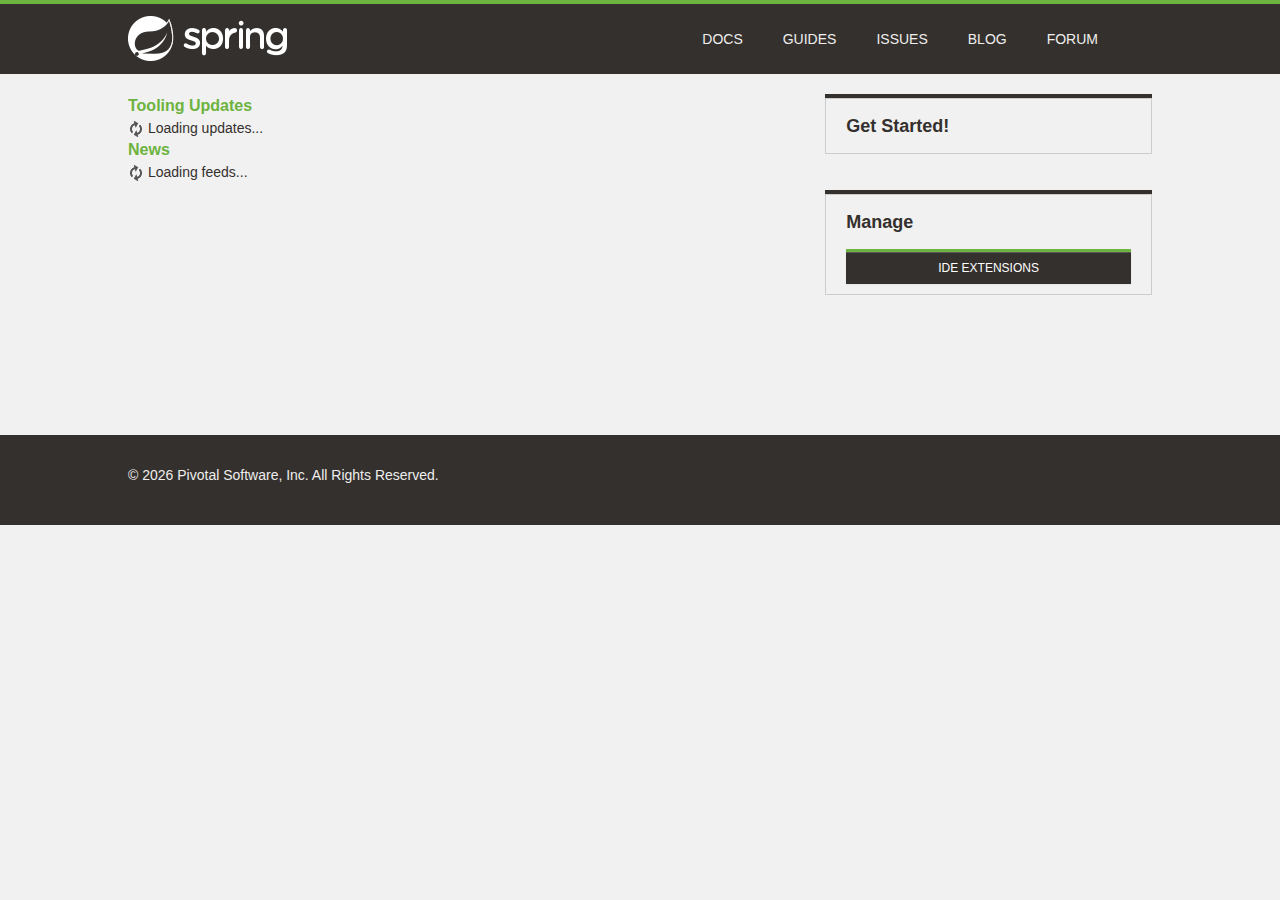
<file: project_0/.metadata/.plugins/org.springsource.ide.eclipse.commons.gettingstarted/dashboard/1623812364556/index.html>
<!DOCTYPE html>
<html>
<head>
<title>Spring</title>
<meta
	content="width=device-width, initial-scale=1.0, maximum-scale=1, minimum-scale=1, user-scalable=no"
	id="Viewport" name="viewport" />
<meta http-equiv="Content-Type" content="text/html; charset=UTF-8">
<link rel="stylesheet" type="text/css"
	href="common/bootstrap/css/bootstrap.css" />
<link rel="stylesheet" type="text/css"
	href="https://fontawesome.io/assets/font-awesome/css/font-awesome.css" />
<link rel="stylesheet" type="text/css" href="common/css/fontcustom.css" />
<link rel="stylesheet" type="text/css" href="common/css/icons.css" />
<link rel="stylesheet" type="text/css" href="common/css/buttons.css" />
<link rel="stylesheet" type="text/css" href="common/css/typography.css" />
<link rel="stylesheet" type="text/css" href="common/css/main.css" />
<link rel="stylesheet" type="text/css" href="common/css/application.css" />
<link rel="stylesheet" type="text/css"
	href="common/css/markdown-content.css" />
<link rel="stylesheet" type="text/css" href="common/css/docs.css" />
<link rel="stylesheet" type="text/css" href="common/css/homepage.css" />
<link rel="stylesheet" type="text/css" href="common/css/tools.css" />
<link rel="stylesheet" type="text/css" href="common/css/projects.css" />
<link rel="stylesheet" type="text/css" href="common/css/highlight.css" />
<link rel="stylesheet" type="text/css" href="common/css/responsive.css" />
<script type="text/javascript" src="common/js/jquery.js"></script>
<script type="text/javascript"
	src="common/bootstrap/js/bootstrap.min.js"></script>
<script type="text/javascript"
	src="common/bootstrap-datetimepicker/js/bootstrap-datetimepicker.min.js"></script>
<script type="text/javascript" src="common/js/filter.js"></script>
<script type="text/javascript" src="common/js/application.js"></script>
<script type="text/javascript" src="common/js/guide.js"></script>

<link rel="stylesheet" type="text/css" href="common/css/blog.css" />
<link rel="stylesheet" type="text/css" href="common/css/dashboard.css" />

</head>
<body>
	<script>
		//window.ide 'dummy'. Replaced/injected later by STS browser integration.
		//The dummy helps preview/test the page in an external browser.
		window.ide = {
			call: function () {
				return false;
			}
		}
		
		function addHtml(element, html) {
			if (html) {
				document.getElementById(element).innerHTML = html;
			}
		}

		function search(input) {
			if (input.value != "") {
				ide.call('openWebPage', 'https://spring.io/search?q=' + input.value)
				input.value = "";
			}
		}
	</script>
	<div class="viewport">
		<header class="navbar header--navbar">
			<div class="navbar-inner">
				<div class="container-fluid">
					<div class="spring-logo--container">
						<a class="spring-logo" href="#"><span></span></a>
					</div>
					<ul class="nav pull-right">
						<li class="navbar-link"><a
							onclick="return ide.call('openWebPage', 'https://spring.io/docs')">Docs</a></li>
						<li class="navbar-link"><a
							onclick="return ide.call('openWebPage', 'https://spring.io/guides')">Guides</a></li>
						<li class="navbar-link"><a
							onclick="return ide.call('openWebPage', 'https://github.com/spring-projects/spring-ide/issues')">Issues</a></li>
						<li class="navbar-link"><a
							onclick="return ide.call('openWebPage', 'https://spring.io/blog')">Blog</a></li>
						<li class="navbar-link"><a
							onclick="return ide.call('openWebPage', 'https://forum.springsource.org/forumdisplay.php?32-SpringSource-Tool-Suite')">Forum</a></li>
						<li class="navbar-link nav-search"><i
							class="fa fa-search navbar-search--icon js-search-input-open"></i>
							<div class="search-input-close js-search-input-close">x</div></li>
					</ul>
				</div>
			</div>
			<div class="search-dropdown--container js-search-dropdown">
				<div class="container-fluid">
					<div class="search-form--container">
						<form action="" class="form-inline form-search" method="get">
							<input class="search-query search-form--form js-search-input"
								name="q" onchange="search(this)"
								placeholder="Search for documentation, guides, and posts..."
								type="text" value="" />
							<button class="search-form--submit" type="submit">
								<i class="fa fa-search"></i>
							</button>
						</form>
					</div>
				</div>
			</div>
		</header>
		<div class="body--container container-fluid ">
			<div class="main-body--wrapper"
				style="padding-top: 20px; margin-top: 0px;">
				<!-- Override Spring IO Page Whitespace -->
				<div class="row-fluid blog--wrapper">
					<div class="span8">
						<h3 class="feed-header">Tooling Updates</h3>
						<div id="updates">
						  <img src="common/img/loading.gif"/> Loading updates...
						</div>
						<h3 class="feed-header">News</h3>
						<div id="feeds">
						  <img src="common/img/loading.gif"/> Loading feeds...
						</div>
					</div>

					<aside class="span4 content-right-pane--container" id="sidebar">
						<div class="right-pane-widget--container">
							<h2>Get Started!</h2>
							<div id="gettingStarted">
							</div>
							<div id="projectWizards">
							</div>
						</div>
						<div class="right-pane-widget--container">
							<h2>Manage</h2>
							<a class="ide_widget btn btn-black uppercase" href="#"
								onclick="return ide.call('openEditor', 'org.springsource.ide.eclipse.commons.gettingstarted.dashboard.ExtensionsEditor')">IDE Extensions</a>
						</div>
					</aside>
				</div>
			</div>
		</div>
		<footer class="footer">
			<div class="container-fluid">
				<div class="row-fluid">
					<div class="span8">
						&copy;
						<script type="text/javascript">
							var d = new Date();
							document.write(d.getFullYear());
						</script>
						Pivotal Software, Inc. All Rights Reserved.
					</div>
				</div>
			</div>
		</footer>
	</div>
</body>
</html>
</file>
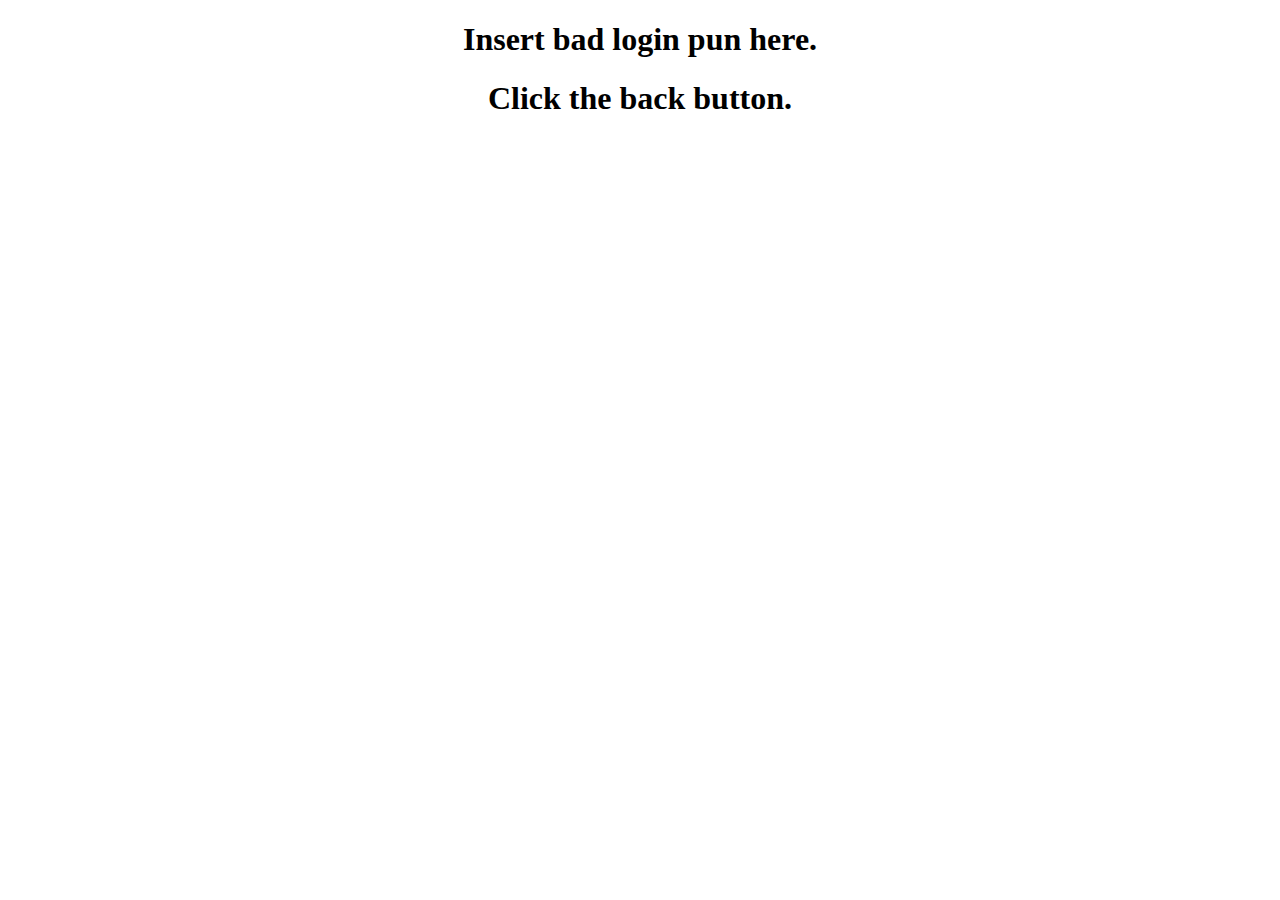
<file: project_1/project1.2/src/main/webapp/html/badlogin.html>
<!DOCTYPE html>
<html>
<head>
<meta charset="ISO-8859-1">
<title>Unsuccessful Login Attempt</title>


</head>
<body style= "text-align: center">
	<div>
		<h1>Insert bad login pun here.</h1>
	</div>
	<div>
		<h1>Click the back button.</h1>
	</div>
</body>
</html>
</file>
<file: project_0/.metadata/.plugins/org.springsource.ide.eclipse.commons.gettingstarted/dashboard/1623812364556/common/css/fontcustom.css>
@font-face{font-family:"fontcustom";src:url("../font-custom/fontcustom.eot");src:url("../font-custom/fontcustom.eot?#iefix") format("embedded-opentype"),url("../font-custom/fontcustom.woff") format("woff"),url("../font-custom/fontcustom.ttf") format("truetype"),url("../font-custom/fontcustom.svg#fontcustom") format("svg");font-weight:normal;font-style:normal;}.icon-community-support,.icon-gs-guides-black,.icon-professional-support,.icon-spring-amqp,.icon-spring-android,.icon-spring-batch,.icon-spring-data,.icon-spring-framework,.icon-spring-hateos,.icon-spring-integration,.icon-spring-leaf,.icon-spring-logo,.icon-spring-mobile,.icon-spring-security,.icon-spring-social,.icon-spring-web-flow,.icon-spring-web-services,.icon-tutorials-black{font-family:"fontcustom"!important;font-style:normal;font-weight:normal;font-variant:normal;text-transform:none;line-height:1;-webkit-font-smoothing:antialiased;display:inline-block!important;text-decoration:inherit;}.icon-community-support:before{content:"\f100";}.icon-gs-guides-black:before{content:"\f101";}.icon-professional-support:before{content:"\f102";}.icon-spring-amqp:before{content:"\f103";}.icon-spring-android:before{content:"\f104";}.icon-spring-batch:before{content:"\f105";}.icon-spring-data:before{content:"\f106";}.icon-spring-framework:before{content:"\f107";}.icon-spring-hateos:before{content:"\f108";}.icon-spring-integration:before{content:"\f109";}.icon-spring-leaf:before{content:"\f10a";}.icon-spring-logo:before{content:"\f10b";}.icon-spring-mobile:before{content:"\f10c";}.icon-spring-security:before{content:"\f10d";}.icon-spring-social:before{content:"\f10e";}.icon-spring-web-flow:before{content:"\f10f";}.icon-spring-web-services:before{content:"\f110";}.icon-tutorials-black:before{content:"\f111";}
</file>
<file: project_0/.metadata/.plugins/org.springsource.ide.eclipse.commons.gettingstarted/dashboard/1623812364556/common/css/icons.css>
.icon{background-image:url("../img/iconsprite.png");display:inline-block!important;}.icon.icon-spring-logo-mobile{width:204px;height:60px;background-position:904px 302px;margin-top:-13px;transform:scale(0.5);-moz-transform:scale(0.5);-webkit-transform:scale(0.5);-o-transform:scale(0.5);-ms-transform:scale(0.5);}.icon.icon-spring-logo-big{width:154px;height:154px;background-position:154px 191px;}.icon.project--logo.logo-spring-framework{width:135px;height:133px;background-position:518px 837px;margin-top:2px;}.icon.project--logo.logo-spring-security{width:99px;height:137px;background-position:519px 677px;}.icon.project--logo.logo-spring-data{width:111px;height:111px;background-position:519px 512px;margin-top:13px;}.icon.project--logo.logo-spring-batch{width:104px;height:108px;background-position:360px 837px;margin-top:14px;}.icon.project--logo.logo-spring-integration{width:145px;height:104px;background-position:361px 677px;margin-top:16px;}.icon.project--logo.logo-spring-amqp{width:109px;height:98px;background-position:361px 513px;margin:19px;}.icon.project--logo.logo-spring-default{width:100px;height:100px;background-position:-805px 0;margin-top:18px;}.icon.project--logo.logo-spring-mobile{width:104px;height:137px;background-position:196px 677px;}.icon.project--logo.logo-spring-android{width:104px;height:126px;background-position:196px 513px;margin-top:10px;}.icon.project--logo.logo-spring-social{width:130px;height:100px;background-position:518px 357px;margin-top:18px;}.icon.project--logo.logo-spring-hateoas{width:126px;height:99px;background-position:518px 256px;margin-top:19px;}.icon.project--logo.logo-spring-webflow{width:99px;height:99px;background-position:619px 256px;margin-top:19px;}.icon.project--logo.logo-spring-web-services{width:100px;height:100px;background-position:532px 155px;margin-top:19px;}.icon.project--logo.logo-spring-xd{width:104px;height:113px;background-position:247px 837px;margin-top:11px;}.icon.project--logo.logo-spring-boot{width:102px;height:90px;background-position:143px 837px;margin-top:23px;}.icon.project--logo.logo-spring-ldap{width:93px;height:107px;background-position:247px 944px;margin-top:19px;}.icon.project--logo.logo-grails{width:107px;height:100px;background-position:361px 944px;margin-top:23px;}.icon.project--logo.logo-groovy{width:183px;height:92px;background-position:546px 940px;margin-top:23px;}.icon.icon-projects{width:28px;height:28px;background-position:-641px -481px;}.icon.icon-projects:hover{background-position:-641px -521px;}.icon.icon-forum{width:32px;height:32px;background-position:-409px -450px;}.icon.icon-forum:hover{background-position:-449px -450px;}.icon.icon-current-version{height:13px;width:42px;background-position:718px 317px;}.icon.icon-pre-release{height:13px;width:23px;background-position:657px 317px;}.icon.icon-ga-release{margin-left:0!important;height:13px;width:9px;background-position:626px 317px;background-color:#6db33f;padding:0 2px;border-radius:10px;}.icon.icon-snapshot-release{height:13px;width:46px;background-position:603px 317px;}.icon.logo-eclipse-text{width:159px;height:38px;background-position:603px 38px;}.icon.icon-social-twitter{width:36px;height:36px;background-position:-1px -143px;}.icon.icon-social-twitter:hover{background-position:-84px -143px;}.icon.icon-build-anything{width:107px;background-position:107px 279px;height:88px;}.icon.icon-run-anywhere{background-position:120px 344px;width:120px;height:65px;margin-top:11px;}.icon.icon-rest-assured{background-position:253px 86px;width:86px;height:86px;margin-top:1px;}.icon.icon-community-support{width:97px;height:97px;background-position:257px 185px;font-size:0;}.icon.icon-professional-support{width:126px;height:97px;background-position:272px 282px;font-size:0;}.icon.icon-gs-guides{width:73px;height:101px;background-position:356px 101px;}.icon.icon-tutorial{width:73px;height:101px;background-position:430px 101px;}.icon.blog-icon{width:20px;height:20px;vertical-align:middle;}.icon.blog-icon.calendar{background-position:20px 594px;}.icon.blog-icon.all-posts{background-position:20px 561px;}.icon.blog-icon.broadcasts{background-position:20px 519px;}.icon.blog-icon.engineering{background-position:20px 477px;}.icon.blog-icon.releases{background-position:20px 433px;}.icon.blog-icon.news-and-events{background-position:20px 387px;}.icon.about-icon.team{width:183px;height:127px;background-position:902px 202px;}.icon.about-icon.jobs{width:112px;height:85px;background-position:387px 415px;margin:21px 0;}.icon.about-icon.pivotal{width:93px;height:114px;background-position:387px 329px;margin:6px 0 7px;}i.icon{background-image:none;}
</file>
<file: project_0/.metadata/.plugins/org.springsource.ide.eclipse.commons.gettingstarted/dashboard/1623812364556/common/css/buttons.css>
.btn.btn-black{background-color:#34302d;background-image:none;border-radius:0;color:#f1f1f1;font-size:14px;line-height:14px;font-family:"Montserrat",sans-serif;border:2px solid #6db33f;padding:21px 60px;text-shadow:none;transition:border 0.15s;-webkit-transition:border 0.15s;-moz-transition:border 0.15s;-o-transition:border 0.15s;-ms-transition:border 0.15s;}.btn.btn-black.compact{padding:6px 12px;font-size:12px;}.btn.btn-black.sub-text{padding:12px 0;}.btn.btn-black.sub-text p{margin-top:6px;color:#eeeeee;font-size:14px;line-height:14px;font-family:"Montserrat",sans-serif;text-transform:none;}.btn.btn-black.on-black:hover{border-color:#6db33f;box-shadow:0 1px 3px #0b0a0a;}.btn.btn-black.on-black:active{box-shadow:0 1px 3px #0b0a0a,inset 0 3px 6px #0b0a0a;border-color:#6db33f;}.btn.btn-black.with-icon [class^="icon-"]{margin-right:21px;font-size:20px;vertical-align:top;line-height:10px;}.btn.btn-black:hover{border-color:#34302d;box-shadow:none;text-decoration:none;}.btn.btn-black:active{box-shadow:inset 0 3px 6px #0b0a0a;border-color:#34302d;}.btn.uppercase{text-transform:uppercase;}
</file>
<file: project_0/.metadata/.plugins/org.springsource.ide.eclipse.commons.gettingstarted/dashboard/1623812364556/common/css/typography.css>
body, h1, h2, h3, p, input {
	margin: 0;
	font-weight: 400;
	font-family: "Montserrat", sans-serif;
	color: #34302d;
}

h1 {
	font-size: 24px;
	line-height: 30px;
	font-family: "Montserrat", sans-serif;
}

h2 {
	font-size: 18px;
	font-weight: 700;
	line-height: 24px;
	margin-bottom: 10px;
	font-family: "Montserrat", sans-serif;
}

h3 {
	font-size: 16px;
	line-height: 24px;
	margin-bottom: 10px;
	font-weight: 700;
}

p {
	font-size: 15px;
	line-height: 24px;
}

p a {
	color: #5fa134;
}

p a:hover {
	color: #5fa134;
}

code {
	font-size: 14px;
}
</file>
<file: project_0/.metadata/.plugins/org.springsource.ide.eclipse.commons.gettingstarted/dashboard/1623812364556/common/css/main.css>
body{background-color:#f1f1f1;}#scrim{display:none;}#scrim.js-show{display:block;position:absolute;top:0;bottom:0;left:0;right:0;z-index:700;}.container-fluid{max-width:1024px;margin:0 auto;}.title-divider{width:75%;height:5px;background-color:#8CC63F;margin:21px 0;}.title-divider.full-width{width:100%;}.spaced--container{margin:60px 0;}.code-snippet{border-radius:2px;border:1px solid #cccccc;background-color:#F9F9F9;padding:12px 18px;margin:15px 0;font-size:13px;line-height:13px;}.header--navbar{margin:0;}.header--navbar .navbar-inner{position:absolute;z-index:999;background-image:none;filter:none;background-color:#34302d;border:none;border-top:4px solid #6db33f;box-shadow:none;position:relative;border-radius:0;padding:0;}.header--navbar .navbar-inner .spring-logo--container{display:inline-block;}.header--navbar .navbar-inner .spring-logo--container .spring-logo{margin:12px 0 6px;width:160px;height:46px;display:inline-block;text-decoration:none;}.header--navbar .navbar-inner .navbar-link.active a{background-color:#6db33f;box-shadow:none;}.header--navbar .navbar-inner .navbar-link a{color:#eeeeee;font-family:"Montserrat",sans-serif;text-transform:uppercase;text-shadow:none;font-size:14px;line-height:14px;padding:28px 20px;transition:all 0.15s;-webkit-transition:all 0.15s;-moz-transition:all 0.15s;-o-transition:all 0.15s;-ms-transition:all 0.15s;}.header--navbar .navbar-inner .navbar-link:hover a{color:#eeeeee;background-color:#6db33f;}.header--navbar .navbar-inner .navbar-link.nav-search{padding:20px 0 23px;}.header--navbar .navbar-inner .navbar-link.nav-search .navbar-search--icon{color:#eeeeee;font-size:24px;padding:3px 16px 3px 18px;cursor:pointer;}.header--navbar .navbar-inner .navbar-link.nav-search:hover .navbar-search--icon{text-shadow:0 0 10px #6db33f;}.header--navbar .navbar-inner .navbar-link.nav-search .search-input-close{display:none;}.header--navbar .navbar-inner .navbar-link.nav-search.js-highlight{background-color:#6db33f;}.header--navbar .navbar-inner .navbar-link.nav-search.js-highlight .navbar-search--icon{display:none;}.header--navbar .navbar-inner .navbar-link.nav-search.js-highlight .search-input-close{display:inline-block;color:#eeeeee;padding:4px 24px 3px;cursor:pointer;}.header--navbar .search-dropdown--container{position:absolute;z-index:998;margin-top:-90px;background-color:white;width:100%;border-bottom:1px solid #dddddd;transition:margin 0.25s;-webkit-transition:margin 0.25s;-moz-transition:margin 0.25s;-o-transition:margin 0.25s;-ms-transition:margin 0.25s;}.header--navbar .search-dropdown--container.no-animation{transition:none;-webkit-transition:none;-moz-transition:none;-o-transition:none;-ms-transition:none;}.header--navbar .search-dropdown--container .form-search{margin:0;}.header--navbar .search-dropdown--container .form-search .search-form--form{background:rgba(0,0,0,0);border:none;box-shadow:none;color:#34302D;font-size:21px;line-height:29px;height:30px;padding:25px 0;width:93%;}.header--navbar .search-dropdown--container .form-search .search-form--form::-webkit-input-placeholder{font-style:italic;}.header--navbar .search-dropdown--container .form-search .search-form--form:-moz-placeholder{font-style:italic;}.header--navbar .search-dropdown--container .form-search .search-form--form::-moz-placeholder{font-style:italic;}.header--navbar .search-dropdown--container .form-search .search-form--form:-ms-input-placeholder{font-style:italic;}.header--navbar .search-dropdown--container .form-search .search-form--submit{background-color:transparent;border:none;float:right;padding:28px 16px 24px 0;}.header--navbar .search-dropdown--container .form-search .icon-search{font-size:22px;color:#34302d;}.header--navbar .search-dropdown--container.js-show{margin-top:0;}a.spring-logo{background:url("../img/spring-logo.png") -1px -1px no-repeat;}a.spring-logo span{display:block;width:160px;height:46px;background:url("../img/spring-logo.png") -1px -48px no-repeat;opacity:0;-moz-transition:opacity 0.12s ease-in-out;-webkit-transition:opacity 0.12s ease-in-out;-o-transition:opacity 0.12s ease-in-out;}a:hover.spring-logo span{opacity:1;}.right-pane-widget--container{border:1px solid #cccccc;box-shadow:0 -4px 0 #34302d;margin:4px 0 40px 0;}.right-pane-widget--container li{display:block;padding:12px 6.2%;line-height:14px;border-top:1px solid white;}.right-pane-widget--container li [class^=icon-]{font-size:16px;}.right-pane-widget--container li a{font-size:14px;line-height:14px;color:#5fa134;}.right-pane-widget--container li:first-child{border-bottom:none;}.right-pane-widget--container.secondary-nav li a{text-transform:uppercase;color:#888;font-family:"Montserrat",sans-serif;font-weight:400;text-decoration:none;}.right-pane-widget--container.secondary-nav li a:hover{color:#5fa134;}.right-pane-widget--container.secondary-nav li.active a{font-weight:bold;color:#34302d;}.right-pane-widget--container.with-icon li{padding:12px 6.2% 12px 3%;}.right-pane-widget--container.with-icon li a{margin-left:2%;}.right-pane-widget--container.no-top-border{box-shadow:none;}.header--content{background-color:#dedede;padding:60px 0;}.header--content .header--content-subtitle--link{color:#8cc63f;}.header--content .header--content-subtitle--link:hover{text-decoration:none;color:#4e681e;}.main-body--wrapper{margin-top:100px;margin-bottom:100px;}.row--container{margin-bottom:60px;}.body--container--row{margin-bottom:30px;}.clear{clear:both;}.body--container--link{color:#44474c;}.body--container--link:hover{color:#638e2a;text-decoration:none;}.body--container--link.bold{font-weight:bold;}.list-link--container{margin:0;}.list-link--container .list-link{display:block;}.list-link--container .list-link a,.list-link--container .list-link div{color:#333;cursor:pointer;}.list-link--container .list-link a:hover,.list-link--container .list-link div:hover{color:#8cc63f;text-decoration:none;}.popover{border-radius:1px;padding:0;}.popover.right{margin-top:46px;}.popover.right .arrow{top:14px;border-right-color:#8cc63f;left:-8px;}.popover.right .arrow:after{border-right-color:#8cc63f;}.popover.bottom{margin-top:5px;}.popover.bottom .arrow{border-bottom-color:#8cc63f;top:-9px;left:15%;}.popover.bottom .arrow:after{border-bottom-color:#8cc63f;}.popover .popover-title{border-radius:1px 1px 0 0;background-color:#8cc63f;color:white;}.popover .popover-content{border-radius:0 0 1px 1px;}input.floating-input{background-color:transparent;border:none;border-bottom:1px solid #dedede;box-shadow:none;border-radius:0;padding:0 0 0 0;}input.floating-input:focus{border:none;border-bottom:1px solid #dedede;box-shadow:none;background:#ecebeb;}.floating-input--icon{font-size:16px;color:#c5c5c5;}.bottom-slide--container{height:190px;overflow:hidden;border-radius:3px;background-color:#cccccc;border:1px solid #c5c5c5;box-shadow:1px 2px 3px rgba(204,204,204,0.5);}.bottom-slide--container .bottom-slider--image{background-image:url("https://imgs.mi9.com/uploads/landscape/2101/beautiful-leaf-wallpapers_1280x960_28083.jpg");background-size:cover;height:137px;transition:all 0.33s;-wekit-transition:all 0.33s;-moz-transition:all 0.33s;-o-transition:all 0.33s;-ms-transition:all 0.33s;}.bottom-slide--container .bottom-slider{background-color:#ecebeb;padding:15px 10px;border-top:1px solid #9e9e9e;transition:all 0.33s;-wekit-transition:all 0.33s;-moz-transition:all 0.33s;-o-transition:all 0.33s;-ms-transition:all 0.33s;}.bottom-slide--container .bottom-slider .bottom-slider--title{display:inline-block;max-width:360px;line-height:14px;}.bottom-slide--container .bottom-slider .bottom-slider--icon{color:#333;font-size:27px;line-height:22px;font-size:27px;}.bottom-slide--container .bottom-slider .bottom-slider--more-info{opacity:0;}.bottom-slide--container:hover .bottom-slider--image{transform:translateY(-26px);-webkit-transform:translateY(-26px);-moz-transform:translateY(-26px);-o-transform:translateY(-26px);-ms-transform:translateY(-26px);}.bottom-slide--container:hover .bottom-slider{transform:translateY(-53px);-webkit-transform:translateY(-53px);-moz-transform:translateY(-53px);-o-transform:translateY(-53px);-ms-transform:translateY(-53px);}.bottom-slide--container:hover .bottom-slider--more-info{opacity:1;}.dashboard--posts td{min-width:130px;}.dashboard--posts td .actions{min-width:200px;}.dashboard--posts td .actions form{display:inline;}.blog-post--form input,.blog-post--form textarea{width:90%;}.blog-post--form textarea{min-height:300px;}.blog-post-form--right-pane .control-group.inline label{display:inline-block;}.blog-post-form--right-pane .control-group.inline .controls{display:inline-block;vertical-align:middle;margin-bottom:5px;margin-left:10px;}.gh-project-url--container{background-color:#FFF;border:1px solid #cccccc;height:20px;padding:4px 6px;border-radius:4px;margin:12px 0;}.gh-project-url--container input{width:87%;background-color:transparent;border:none;box-shadow:none;}.gh-project-url--container input:focus{outline:none;}.gh-project-url--container .icon--pull-right{float:right;margin-top:2px;cursor:pointer;}.btn--full-width{display:block;}.content--title{display:inline-block;border-top:3px solid #6db33f;font-size:12px;line-height:12px;text-transform:uppercase;padding-top:8px;position:absolute;margin-top:-30px;font-family:"Montserrat",sans-serif;}.content--title a{color:#34302d;}.content--title a:hover{color:#5fa134;}.content--title.search-title{position:relative;}.content--title.blog-category{display:none;}.content--title.blog-category.active{display:block;}.index-page--title{line-height:24px;}.index-page--title.top-margin{margin-top:60px;}.index-page--subtitle{font-size:16px;line-height:24px;margin:30px 0 60px;}.index-page--subtitle a{color:#5fa134;}.index-page--subtitle.jobs-subtitle{margin-bottom:60px;padding-bottom:60px;border-bottom:1px solid #cccccc;}.index-page--subtitle.with-subtext{margin-bottom:-30px;}.index-page--subtitle.with-subtext .subtext{display:inline-block;font-size:14px;margin:21px 0 0;color:rgba(52,48,45,0.9);}.footer{background-color:#34302d;color:#eeeeee;padding:30px 0;}.footer a{color:#6db33f;}.footer .nav{margin-bottom:12px;}.footer .nav li a{color:#eeeeee;text-shadow:none;text-transform:uppercase;font-size:12px;line-height:12px;padding:0 17px;}.footer .nav li a:hover{color:#6db33f;}.footer .nav li:first-child a{padding-left:0;}.footer .footer-newsletter--wrapper{width:auto;margin:0;}.footer .footer-newsletter--container form{margin:0;}.footer .footer-newsletter--container label{text-transform:uppercase;margin-bottom:15px;line-height:12px;font-weight:bold;font-size:12px;}.footer .footer-newsletter--container .footer-subscribe--input--container{background-color:white;border:1px solid #f1f1f1;}.footer .footer-newsletter--container .footer-subscribe--input--container .footer-subscribe--input{background:transparent;border:none;box-shadow:none;font-size:12px;padding-left:10px;}.footer .footer-newsletter--container .footer-subscribe--input--container .footer-subscribe--input:focus{outline:none;}.footer .footer-newsletter--container .footer-subscribe--input--container .footer-subscibe--btn{text-transform:uppercase;background-color:#6db33f;background-image:none;border-radius:0;border:none;box-shadow:none;color:#eeeeee;text-shadow:none;font-size:12px;padding:9px 16px;}.item-dropdown-widget{text-align:left;z-index:800;position:relative;}.item-dropdown-widget .item-dropdown--link{cursor:pointer;}.item-dropdown-widget .item-dropdown--link .item-dropdown--title{padding:14px 0 14px 20px;font-size:14px;line-height:14px;}.item-dropdown-widget .item-dropdown--link .item-dropdown--icon{color:#cbcaca;padding:14px;margin:0;}.item-dropdown-widget .item-dropdown--link:hover .item-dropdown--title,.item-dropdown-widget .item-dropdown--link:hover .item-dropdown--icon{color:#5fa134;}.item-dropdown-widget .item--dropdown{display:none;}.item-dropdown-widget.js-open{z-index:801;}.item-dropdown-widget.js-open .item-dropdown--title{color:#f1f1f1;background-color:#6db33f;position:relative;z-index:802;}.item-dropdown-widget.js-open .item-dropdown--icon{color:#dddddd;background-color:#34302d;position:relative;z-index:803;}.item-dropdown-widget.js-open .item--dropdown{display:block;}.item-dropdown-widget.js-open .item-dropdown--link:hover .item-dropdown--title{color:#f1f1f1;}.item-dropdown-widget.js-open .item-dropdown--link:hover .item-dropdown--icon{color:#ddd;}.item--dropdown{position:absolute;background-color:#34302d;padding:20px;width:255px;z-index:999;border:1px solid #eeeeee;border-top:none;margin-left:-1px;}.item--dropdown .item--header{padding-bottom:20px;border-bottom:1px solid #cccbca;}.item--dropdown .item--header .item--header-link{color:#6db33f;}.item--dropdown .item--header .item--header-link [class^=icon-]{color:#93918f;font-size:20px;vertical-align:middle;padding-right:10px;}.item--dropdown .item--header .item--header-link:hover{text-decoration:none;color:#7ac04c;}.item--dropdown .item--header .item--header-link:hover [class^=icon-]{color:#f1f1f1;}.item--dropdown .item--header .item--header-link.disabled{opacity:0.5;cursor:not-allowed;}.item--dropdown .item--header .item--header-link.disabled:hover{color:#6db33f;}.item--dropdown .item--header .item--header-link.disabled:hover [class^=icon-]{color:#93918f;}.item--dropdown .item--left-column,.item--dropdown .item--right-column{width:45%;display:inline-block;vertical-align:top;}.item--dropdown .item--half-column{display:inline-block;vertical-align:top;width:50%;}.item--dropdown .item--half-column:first-child .item--body-title,.item--dropdown .item--half-column:first-child .item--body--version{padding-right:15px;}.item--dropdown .item--half-column:nth-child(2) .item--body-title,.item--dropdown .item--half-column:nth-child(2) .item--body--version{padding-left:15px;}.item--dropdown .item--half-column:nth-child(3){margin-top:20px;}.item--dropdown .item--body-title{padding:30px 0 15px 0;color:#f1f1f1;border-bottom:1px solid #4a4440;font-size:12px;line-height:12px;text-transform:uppercase;}.item--dropdown .item--body .item--body--version{border-bottom:1px solid #4a4540;padding:7px 0;}.item--dropdown .item--body .item--body--version p{color:#f1f1f1;font-size:14px;line-height:19px;}.item--dropdown .item--body .item--body--version .docs-link{display:inline-block;color:#6db33f;}.item--dropdown .item--body .item--body--version .docs-link:hover{color:#7ac04c;}.item--dropdown .item--body .item--body--version .docs-link.reference-link{border-right:1px solid #4a4540;padding-right:10px;margin-right:5px;}.item--dropdown.no-item--header .item--body-title{padding-top:0;border-bottom:1px solid #cccbca;}.item--dropdown.no-item--header .tool-download-link .file-type{color:#5fa134;line-height:14px;font-size:14px;display:inline-block;}.item--dropdown.no-item--header .tool-download-link .file-size{color:#6c635d;font-size:10px;line-height:23px;float:right;}.item-slider-widget{display:inline-block;margin-left:9px;}.item-slider-widget .item--slider{height:32px;position:absolute;width:62px;border-radius:2px;margin-top:-4px;z-index:800;background:#68605a;background:-moz-linear-gradient(top,#68605a 0%,#34302d 100%,#020202 100%);background:-webkit-gradient(linear,left top,left bottom,color-stop(0%,#68605a),color-stop(100%,#34302d),color-stop(100%,#020202));background:-webkit-linear-gradient(top,#68605a 0%,#34302d 100%,#020202 100%);background:-o-linear-gradient(top,#68605a 0%,#34302d 100%,#020202 100%);background:-ms-linear-gradient(top,#68605a 0%,#34302d 100%,#020202 100%);background:linear-gradient(to bottom,#68605a 0%,#34302d 100%,#020202 100%);filter:progid:DXImageTransform.Microsoft.gradient(startColorstr='#68605a',endColorstr='#020202',GradientType=0);cursor:pointer;transition:all 0.25s;-webkit-transition:all 0.25s;-moz-webkit-transition:all 0.25s;-ms--webkit-transition:all 0.25s;-o-webkit-transition:all 0.25s;}.item-slider-widget .item-slider--container{background-color:white;border:1px solid #999999;padding:0 3px;}.item-slider-widget .item-slider--container .item{display:inline-block;color:#c3c3c3;font-family:"Montserrat",sans-serif;font-size:12px;line-height:12px;text-transform:uppercase;padding:7px 6px 5px;cursor:pointer;transition:color 0.25s;-webkit-transition:color 0.25s;-moz-webkit-transition:color 0.25s;-ms--webkit-transition:color 0.25s;-o-webkit-transition:color 0.25s;}.item-slider-widget .item-slider--container .item:hover{color:black;}.item-slider-widget .item-slider--container .item.js-active{z-index:801;position:relative;color:#f1f1f1;}.content-container--wrapper{border:1px solid #34302d;margin-top:-1px;}.content-container--wrapper:first-child{margin:0;}.content-container--wrapper .content-container--title{font-size:14px;line-height:14px;text-transform:uppercase;background-color:#34302D;color:#FFF;padding:18px 0;width:327px;text-align:center;margin:0;}.content-container--wrapper .content-container--header{background-color:#34302D;}.content-container--wrapper .content-container--header .content-container--filter{border-radius:0;box-shadow:none;margin:9px 20px;font-size:18px;line-height:22px;padding:8px;width:291px;}.content-container--wrapper .content-container--header .content-container--filter::-webkit-input-placeholder{color:#999;}.content-container--wrapper .content-container--header .content-container--filter:-moz-placeholder{color:#999;}.content-container--wrapper .content-container--header .content-container--filter::-moz-placeholder{color:#999;}.content-container--wrapper .content-container--header .content-container--filter:-ms-input-placeholder{color:#999;}.content-container--wrapper .content-container--header .header-title{color:#eeeeee;display:inline-block;margin:10px;}.content-container--wrapper .content-container--header .btn{margin:6px;}.content-container--wrapper .content-container--body{padding:20px;border-top:1px solid white;}.content-container--wrapper .content-container--body:first-child{border-top:none;}.content-container--wrapper .content-container--body .content-section-title--container{margin:20px 0 40px;}.content-container--wrapper .content-container--body .icon-gs-guides,.content-container--wrapper .content-container--body .icon-tutorial{margin-right:20px;}.content-container--wrapper .content-container--body .content-section-title{font-family:"Montserrat",sans-serif;font-size:16px;line-height:16px;margin-bottom:20px;padding-top:10px;font-weight:400;}.content-container--wrapper .content-container--body .content-section-sub-title{padding-right:50px;}.content-container--wrapper .content-items--container{padding:20px;}.billboard--wrapper .billboard--container{padding:80px 0;}.billboard--wrapper .billboard--container .billboard--title,.billboard--wrapper .billboard--container .billboard--sub-title{background:rgba(52,48,45,0.8);color:#eeeeee;display:inline-block;}.billboard--wrapper .billboard--container .billboard--title{font-size:48px;line-height:68px;font-family:"Montserrat",sans-serif;padding:0 15px;letter-spacing:-2px;}.billboard--wrapper .billboard--container .billboard--sub-title--container .billboard--sub-title{font-size:18px;line-height:18px;padding:2px 19px 12px;}.billboard--wrapper .billboard--container .billboard--sub-title--container .billboard--sub-title:first-child{padding-top:12px;}.billboard--wrapper .billboard--container.center-text{position:absolute;z-index:600;width:100%;margin:0 auto;margin-top:80px;text-align:center;}.billboard--wrapper .billboard-bg{height:425px;border-bottom:1px solid #34302d;background-repeat:no-repeat;background-size:cover;}.billboard--wrapper .billboard-bg.about-us--bg{background-image:url("../img/about-us-bg.png");}.billboard--wrapper .billboard-bg.jobs--bg{background-image:url("../img/jobs-bg.png");}.billboard-body--wrapper{padding:0 0 100px;}.admin-profile--form .admin-profile--field{padding:7px 0;}.admin-profile--form .admin-profile--field label{display:inline-block;width:250px;font-family:"Montserrat",sans-serif;vertical-align:middle;}.admin-profile--form .admin-profile--field input,.admin-profile--form .admin-profile--field textarea{width:30%;margin:0;}.admin-profile--form .admin-profile--field .push-right{margin-left:254px;}.admin-profile--form .admin-profile--field .image-note{display:inline-block;width:10%;vertical-align:bottom;margin-left:1%;font-size:.9em;line-height:1.2em;}.admin-profile--form .admin-profile--field .note{display:inline-block;vertical-align:middle;color:#666;margin-left:15px;font-size:12px;}.admin-profile--form .admin-profile--field.bio label{vertical-align:top;}.admin-profile--form .admin-profile--field.bio textarea{height:150px;}.admin-profile--form .admin-profile--field.submit-form{margin-top:30px;}.placeholder-img{background-color:#D5D5D5;border:3px solid white;padding:77px 0;margin-bottom:30px;text-align:center;color:#999;text-shadow:0 1px 2px white;font-size:18px;font-weight:bold;font-family:"Montserrat",sans-serif;}form.lpeRegForm{border:1px solid #f1f1f1;background-color:white;}form.lpeRegForm li{padding:0;list-style-type:none;}form.lpeRegForm ul input[type='text']{background:transparent;border:none;box-shadow:none;font-size:12px;padding:12px 0 15px 10px;font-family:"Varela Round",sans-serif;color:#666;font-weight:400;}#mktFrmButtons{margin:-78px -3px 0 222px;}#mktFrmSubmit{text-transform:uppercase;background-color:#6db33f;background-image:none;border-radius:0;border:none;box-shadow:none;color:#eeeeee;text-shadow:none;font-size:12px;padding:9px 16px!important;height:40px;cursor:pointer;}form.lpeRegForm label{display:none;}.lpeCElement{left:0!important;top:0!important;}form.lpeRegForm ul{font-size:12px;color:black;font-family:Arial,Helvetica,sans-serif;}form.lpeRegForm ul input,form.lpeRegForm ul input[type='text'],form.lpeRegForm ul textarea,form.lpeRegForm ul select{font-size:12px;color:black;font-family:Arial,Helvetica,sans-serif;}form.lpeRegForm li{margin-bottom:10px;}form.lpeRegForm .mktInput{padding-left:0px;}.about-feature--container{background-color:#34302d;text-align:center;padding:40px 20px;height:409px;transition:border,box-shadow 0.2s;-webkit-transition:border,box-shadow 0.2s;-moz-transition:border,box-shadow 0.2s;-ms-transition:border,box-shadow 0.2s;-o-transition:border,box-shadow 0.2s;border:1px solid transparent;}.about-feature--container .icon--container{height:200px;display:inline-block;}.about-feature--container .icon--container .icon{vertical-align:middle;position:relative;top:50%;}.about-feature--container .icon--container .icon.icon-spring-logo-big{margin-top:-77px;}.about-feature--container .icon--container .icon.icon-spring-logo{margin-top:-20px;}.about-feature--container .title,.about-feature--container .text,.about-feature--container .link{color:#f1f1f1;}.about-feature--container .title{font-size:18px;font-family:"Montserrat",sans-serif;line-height:24px;margin:30px 0 20px;text-transform:uppercase;}.about-feature--container .text{font-size:14px;line-height:20px;margin-bottom:20px;}.about-feature--container .link{font-family:"Montserrat",sans-serif;text-transform:uppercase;font-size:14px;line-height:20px;}.about-feature--container:hover{text-decoration:none;box-shadow:0 0 9px #6db33f;border-color:#6db33f;}.about-feature--container:active{box-shadow:inset 0 6px 10px #191715;}.about-feature--container.no-link{box-shadow:none;border:none;}.job-category--container{padding-right:95px;}.job-category--container .job-category--title{font-family:"Montserrat",sans-serif;text-transform:uppercase;font-size:16px;line-height:20px;margin-bottom:10px;}.job-category--container .job--container{margin-bottom:20px;}.job-category--container .job--container .title{color:#5fa134;font-size:16px;line-height:20px;}.job-post--container{padding-bottom:60px;margin-bottom:55px;border-bottom:1px solid white;}.job-post--container a{color:#5fa134;}.job-post--container .job-post--title{margin-bottom:5px;}.job-post--container .job-post--location{font-size:16px;line-height:20px;margin-bottom:20px;}.job-post--container .job-post--details p{font-size:14px;line-height:20px;margin-bottom:20px;}.job-post--container .job-post--details ul{margin-bottom:30px;}.job-post--container .job-post--details ul li{line-height:22px;margin-bottom:5px;}.job-post--container .apply-now-link{text-decoration:uppercase;}.job-post--container:last-child{padding-bottom:0;margin-bottom:0;border-bottom:none;}.admin--wrapper{text-align:center;}.admin--wrapper .alert,.admin--wrapper .admin-login--container{text-align:left;}.admin--wrapper .admin-login--container{background-color:white;padding:50px;display:inline-block;border-bottom:1px solid #cccccc;box-shadow:0 0 3px #cccccc;margin-top:100px;}.admin--wrapper .admin-login--container .admin-login--title{font-size:24px;line-height:24px;margin-bottom:40px;}.admin--wrapper .admin-login--container form{margin:0;text-align:center;}.admin--wrapper .admin-login--container form button{font-size:20px;font-family:"Varela Round",sans-serif;}.admin--wrapper .admin-login--container form button i{font-size:30px;float:left;margin:-10px 15px -10px 0;}.admin-index--title{margin-bottom:30px;}.admin-index--title.back-btn{margin-top:-60px;}.admin-index--link{background-color:white;padding:50px 0;display:inline-block;border-bottom:1px solid #cccccc;box-shadow:0 0 3px #cccccc;text-align:center;width:95%;transition:all 0.25s;-webkit-transition:all 0.25s;-moz-transition:all 0.25s;-o-transition:all 0.25s;-ms-transition:all 0.25s;}.admin-index--link .icon--container{width:190px;height:190px;border-radius:190px;background-color:#34302d;display:inline-block;text-align:center;margin-bottom:30px;}.admin-index--link .icon--container .icon{margin:22px 6px;}.admin-index--link .icon--container i{color:#FFF;font-size:150px;margin-top:11px;display:inline-block;}.admin-index--link p{font-size:20px;}.admin-index--link:hover{box-shadow:0 0 3px #6db33f;text-decoration:none;}.admin-index--link:active{box-shadow:none;}.white-btn--container{background-color:white;padding:50px 0;display:inline-block;border-bottom:1px solid #cccccc;box-shadow:0 0 3px #cccccc;text-align:center;width:95%;transition:all 0.25s;-webkit-transition:all 0.25s;-moz-transition:all 0.25s;-o-transition:all 0.25s;-ms-transition:all 0.25s;}.white-btn--container .icon--container{width:190px;height:190px;border-radius:190px;background-color:#34302d;display:inline-block;text-align:center;margin-bottom:30px;}.white-btn--container .icon--container .icon{margin:22px 6px;}.white-btn--container .icon--container i{color:#FFF;font-size:150px;margin-top:11px;display:inline-block;}.white-btn--container .icon--container.white-bg{background-color:white;}.white-btn--container p{font-size:20px;}.white-btn--container:hover{box-shadow:0 0 3px #6db33f;text-decoration:none;}.white-btn--container:active{box-shadow:none;}.pagination{margin:-1px 0 0 0;}.pagination div,.pagination a{display:inline-block;color:#888;text-decoration:none;vertical-align:middle;font-size:16px;}.pagination div.next,.pagination div.previous,.pagination a.next,.pagination a.previous{padding:10px;font-size:14px;line-height:14px;}.pagination div div,.pagination div a,.pagination a div,.pagination a a{padding:10px;color:#888;}.pagination div div.active,.pagination div a.active,.pagination a div.active,.pagination a a.active{color:#34302d;border-top:2px solid #34302d;padding-top:8px;}.pagination div:hover,.pagination a:hover{color:#34302d;}.usage-lists{margin:0;list-style:none;}.usage-lists li{margin-bottom:5px;}.usage-lists [class^="icon-"]{margin-right:10px;}.usage-lists.okay [class^="icon-"]{color:#6db33f;}.usage-lists.not-okay [class^="icon-"]{color:#BA4160;}.min-height{min-height:900px;}.platform-index--header{padding:100px 0;position:relative;}.platform-index--header:after{content:"";opacity:0.1;background:url("../img/platform-bg.png") 100% 50% no-repeat;position:absolute;top:0;left:0;right:0;bottom:0;background-size:55%;z-index:-1;}.platform-index--header .index-page--subtitle{margin-bottom:0;padding-right:20px;}.platform-index--header .platform-watermark--large{background:url("../img/spring-platform-watermark-large.png") 50% no-repeat;width:100%;height:156px;background-size:100%;}.platform-stack--wrapper{background:url("../img/platform-diagram-noise.png") #34302d;box-shadow:inset 0 15px 30px #191715,inset 0 -15px 30px #191715;text-align:center;padding:60px 0;}.platform-project{display:inline-block;clear:both;}.platform-project .project--container{float:left;padding:20px 10px;height:300px;box-sizing:border-box;width:24.153%;margin:40px 1% 40px 0;}@-moz-document url-prefix() {
  .platform-project .project--container {
    width: 22%;
  }
}
.platform-project .project--container:last-child {
  margin-right: 0;
}
.platform-project .project-icon {
  font-size: 98px;
  margin-bottom: 20px;
}
.platform-project .project--title {
  margin-bottom: 10px;
  text-transform: none;
}
.platform-project .description {
  width: 48.306%;
  float: left;
  margin-top: 20px;
  margin-right: 1%;
  padding-right: 1%;
}

.error-page {
  text-align: center;
}
.error-page img {
  display: inline-block;
}
.error-page .error-title {
  font-size: 24px;
  line-height: 24px;
  margin: 30px 0 0;
}
.error-page .big-search--container {
  display: inline-block;
  width: 64%;
  background-color: white;
  text-align: left;
  margin: 50px 0 40px;
  padding: 0 40px;
  position: relative;
}
.error-page .big-search--container input {
  background-color: transparent;
  border: none;
  box-shadow: none;
  font-size: 24px;
  line-height: 30px;
  padding: 26px 0;
  width: 95%;
  display: inline-block;
}
.error-page .big-search--container button {
  position: absolute;
  right: 0;
  top: 0;
  background-color: transparent;
  border: none;
  padding: 25px 28px;
  font-size: 20px;
  color: #666;
}
.error-page .error-bottom-link {
  font-size: 14px;
  color: #5fa134;
  text-decoration: none;
}
.error-page .error-bottom-link .social-icon.twitter {
  background-image: url("../img/iconsprite.png");
  background-repeat: no-repeat;
  display: inline-block;
  width: 36px;
  height: 36px;
  background-position: -1px -143px;
  vertical-align: middle;
  margin-right: 15px;
}
.error-page .error-bottom-link:hover {
  color: #6ab43a;
}
.error-page .error-bottom-link:hover .twitter {
  background-position: -84px -143px;
}
</file>
<file: project_0/.metadata/.plugins/org.springsource.ide.eclipse.commons.gettingstarted/dashboard/1623812364556/common/css/application.css>
#authentication{line-height:20px;padding:10px 0;}ul.download-links{list-style-type:none;margin-left:0;}
</file>
<file: project_0/.metadata/.plugins/org.springsource.ide.eclipse.commons.gettingstarted/dashboard/1623812364556/common/css/markdown-content.css>
a[name="gs"],a[name="tutorials"] {
	text-decoration: none !important;
}

.content--container h1 {
	margin-bottom: 15px;
}

.content--container a {
	color: #5fa134;
}

.content--container p,.content--container ul {
	margin-bottom: 20px;
	border-radius: 0;
}

.content--container pre {
	margin-top: -10px;
	margin-bottom: 20px;
	border-radius: 0;
}

.content--container h2 {
	font-family: "Montserrat", sans-serif;
	font-size: 20px;
	line-height: 28px;
	font-weight: 400;
	margin: 30px 0 10px;
}

.content--container h3,.content--container h4 {
	font-family: "Montserrat", sans-serif;
	font-size: 16px;
	line-height: 26px;
	font-weight: 400;
	margin: 20px 0 10px;
}

.content--container p code {
	color: #305CB5;
	font-size: 14px;
	padding: 2px 6px;
}

.content--container ul li {
	margin-bottom: 5px;
}

.content--container ul li code {
	color: #305CB5;
	font-size: 14px;
	padding: 2px 6px;
}

.content--container blockquote {
	padding: 0 0 0 10px;
	border-left: 4px solid #6db33f;
	background-color: #EBF1E7;
	padding: 25px 20px;
	margin: 30px 0;
	font-family: "Montserrat", sans-serif;
}

.content--container blockquote strong {
	font-size: 16px;
	line-height: 20px;
	font-weight: bold;
	margin-bottom: 6px;
}

.content--container blockquote p {
	margin: 0;
	font-size: 14px;
	line-height: 20px;
}

.content--container pre {
	word-break: normal;
	word-wrap: normal;
	white-space: pre;
	overflow-x: auto;
	width: 96.9%;
}

.content--container .highlight .copy-button {
	position: absolute;
	margin-left: 634px;
}

.content--container strong {
	font-family: "Montserrat", sans-serif;
}

.content-right-pane--container h2 {
	margin: 15px 6.2%;
}

.content-right-pane--container p {
	font-size: 14px;
	line-height: 21px;
	margin: 15px 6.2%;
}

.content-right-pane--container h3 {
	border-top: 1px solid #dddddd;
	padding: 6px 6.2%;
	font-family: "Montserrat", sans-serif;
	margin: 0;
}

.content-right-pane--container ul {
	margin: 0;
}

.content-right-pane--container ul li {
	line-height: 21px;
}

.content-right-pane--container ul li:last-child {
	padding-bottom: 28px;
}

.content-right-pane--container ul li:first-child {
	padding-bottom: 12px;
}

.content-right-pane--container .btn-group {
	margin: 0 6.2%;
	display: block;
}

.content-right-pane--container .btn-group .btn {
	font-family: "Varela Round", sans-serif;
	padding: 12px 6.4% 10px;
	font-size: 16px;
	line-height: 16px;
	border: 1px solid #dddddd;
	box-shadow: none;
}

.content-right-pane--container .btn-group .btn.active {
	background: #fff;
	box-shadow: none;
}

.content-right-pane--container .btn-group .btn:active {
	box-shadow: inset 0 1px 3px #c8c8c8;
}

.content-right-pane--container .clone-url {
	border: 1px solid #cccccc;
	background-color: white;
	cursor: pointer;
	margin: 15px 6.2%;
}

.content-right-pane--container .clone-url input {
	background-color: transparent;
	border: none;
	box-shadow: none;
	margin: 0;
	padding: 10px 0 10px 14px;
}

.content-right-pane--container .clone-url input:focus {
	outline: none;
}

.content-right-pane--container .clone-url button {
	padding: 20px;
	margin: 0;
	float: right;
}

.content-right-pane--container .github_download {
	display: block;
	text-align: center;
	margin: 15px 6.2%;
}

.go-to-repo--container {
	margin-top: 20px;
	padding: 10px 6.2%;
	border-top: 1px solid white;
}

.go-to-repo--container a {
	vertical-align: middle;
	color: #5fa134;
	text-transform: uppercase;
	font-family: "Montserrat", sans-serif;
	font-size: 12px;
	line-height: 24px;
	text-decoration: none;
	margin-top: 1px;
}

.go-to-repo--container a:hover {
	color: #6ab43a;
}

.go-to-repo--container i {
	color: #d4d4d4;
	font-size: 24px;
	margin-right: 10px;
	float: left;
	margin-top: -2px;
}

.copy-button {
	background-color: #cccccc;
	margin: 1px 1px 10px 0;
	padding: 20px;
	background-image: url("../img/iconsprite.png");
	background-repeat: no-repeat;
	background-position: 2px -429px;
	width: 20px;
	height: 22px;
	border: none;
	background-color: #34302d;
}

.copy-button.snippet {
	float: right;
}

a.ci-status {
	float: right;
	margin-top: -27px;
}

.gs-guide-import {
	display: none;
}

.tutorial-text img {
	border: 6px solid white;
	box-shadow: 0 0px 4px #cccccc, 0 1px 0 #cccccc;
}

.tutorial-text table {
	border-color: #808080;
	text-align: left;
	margin: 60px 0;
}

.tutorial-text table th {
	text-transform: uppercase;
	font-size: 12px;
	line-height: 15px;
	border-bottom: 1px solid #cccccc;
	padding: 0 30px 5px 8px;
	vertical-align: bottom;
	font-family: "Montserrat", sans-serif;
}

.tutorial-text table th:last-child {
	padding-right: 8px;
}

.tutorial-text table tr:last-child {
	border-bottom: 1px solid #cccccc;
}

.tutorial-text table td {
	padding: 8px 20px 8px 8px;
	line-height: 20px;
	text-align: left;
	vertical-align: top;
	border-top: 1px solid #dddddd;
}

.tutorial-text table td:last-child {
	padding-right: 8px;
	border-right: 1px solid #cccccc;
}

.tutorial-text table td:first-child {
	border-left: 1px solid #cccccc;
}

.tutorial-text table tr:nth-child(odd)>td,.tutorial-text table .table-striped tbody>tr:nth-child(odd)>th
	{
	background-color: #F9F9F9;
}

.tutorial-text article.markdown-body h1 {
	font-size: 21px;
	line-height: 28px;
	font-weight: 400;
	margin: 30px 0 10px;
}

.tutorial-text article.markdown-body h2 {
	font-family: "Varela Round", sans-serif;
	font-size: 19px;
}
</file>
<file: project_0/.metadata/.plugins/org.springsource.ide.eclipse.commons.gettingstarted/dashboard/1623812364556/common/css/docs.css>
.docs--header .docs-icon{background-color:#34302d;width:94px;height:122px;margin:0 40px 40px 0;padding:39px;background-image:url("../img/iconsprite.png");background-repeat:no-repeat;background-position:37px -506px;}.docs--body{width:auto;min-height:50px;display:block!important;}.docs--body .docs-item--wrapper{padding:0 20px;margin:20px -22px;}.docs--body .empty-project{margin-bottom:-40px;}.docs--body .docs-section-title{margin:40px 20px 30px;border-top:1px solid white;padding-top:40px;font-family:"Montserrat",sans-serif;font-weight:bold;}.docs--body .docs-section-title.no-border{border:0;padding-top:0;}.docs--item{display:inline-block;width:295px;vertical-align:top;margin:0 22px;}.docs--item .docs-version--dropdown{width:86.5%;}.docs--item .docs-version--dropdown p{display:inline-block;}.docs--item .docs-version--dropdown .icon{vertical-align:top;margin:2px 0 0 6px;}
</file>
<file: project_0/.metadata/.plugins/org.springsource.ide.eclipse.commons.gettingstarted/dashboard/1623812364556/common/css/homepage.css>
.homepage-billboard{background-image:url("../img/homepage-bg.jpg");background-size:cover;background-repeat:no-repeat;text-align:center;}.homepage-title--container{margin-top:66px;}.homepage-title,.homepage-subtitle{background:rgba(52,48,45,0.8);color:#f1f1f1;display:inline-block;}.homepage-title{font-size:48px;line-height:68px;font-family:"Montserrat",sans-serif;padding:0 15px;letter-spacing:-2px;}.homepage-subtitle{font-size:22px;line-height:18px;padding:2px 19px 12px;}.homepage-subtitle:first-child{padding-top:12px;}.homepage--body .platform--wrapper{background:url("../img/platform-bg.png") #34302d 50% 50% no-repeat;height:auto;text-align:center;padding:60px 0;background-size:694px;}.homepage--body .platform--wrapper .platform--icon{background:url("../img/spring-platform-watermark.png") no-repeat;width:241px;height:74px;display:inline-block;margin-bottom:43px;}.homepage--body .platform--wrapper .platform--title{font-family:"Montserrat",sans-serif;color:#f1f1f1;font-size:30px;line-height:30px;margin-bottom:20px;text-transform:uppercase;}.homepage--body .platform--wrapper .platform--text{color:#f1f1f1;font-size:18px;line-height:28px;margin-bottom:20px;}.homepage--body .platform--wrapper .platform--link{font-size:18px;line-height:28px;}.homepage--body .platform--wrapper .platform--link [class^="icon-"]{margin-left:15px;line-height:10px;vertical-align:middle;text-decoration:none;}.homepage--body .key-feature--wrapper{background-color:#6db33f;padding:60px 0;}.homepage--body .key-feature--wrapper .key-feature--container{text-align:center;color:#f1f1f1;}.homepage--body .key-feature--wrapper .key-feature--container .key-feature--icon--container{height:88px;text-align:center;margin-bottom:44px;}.homepage--body .key-feature--wrapper .key-feature--container .key-feature--title{text-transform:uppercase;font-family:"Montserrat",sans-serif;font-size:30px;line-height:30px;margin-bottom:20px;}.homepage--body .key-feature--wrapper .key-feature--container .key-feature--text{font-size:18px;line-height:28px;}.homepage--body .key-feature--wrapper .key-feature--container .key-feature--text.highlight{text-transform:uppercase;}.homepage--body .offset-feature--container{border-bottom:1px solid #dddbda;transition:all 0.25s;-webkit-transition:all 0.25s;-moz-transition:all 0.25s;-o-transition:all 0.25s;-ms-transition:all 0.25s;}.homepage--body .offset-feature--container .feature--content{padding:90px 0;}.homepage--body .offset-feature--container .offset-feature--title{font-size:30px;line-height:30px;font-family:"Montserrat",sans-serif;margin-bottom:20px;color:#34302d;}.homepage--body .offset-feature--container .offset-feature--text{font-size:18px;line-height:28px;margin-bottom:20px;color:#34302d;}.homepage--body .offset-feature--container .offset-feature--link{color:#5fa134;font-size:18px;line-height:18px;}.homepage--body .offset-feature--container .offset-feature--link i{font-size:18px;line-height:10px;margin-left:10px;text-decoration:none;}.homepage--body .offset-feature--container.feature-guides{background-image:url("../img/homepage-feature-guides.png");background-repeat:no-repeat;background-position:148% 0;}.homepage--body .offset-feature--container.feature-sts{background-image:url("../img/homepage-feature-sts.png");background-repeat:no-repeat;background-position:-40% 100%;}.homepage--body .offset-feature--container.feature-projects{background-image:url("../img/homepage-feature-projects.png");background-repeat:no-repeat;background-position:130px 0;}.homepage--body .offset-feature--container:last-child{border:none;}.homepage--body .offset-feature--container:nth-child(even){background-color:#ebf1e7;}.support--wrapper{background-color:#5d5d5d;padding:50px 0 60px;}.support--wrapper .support--container .icon{float:left;margin-right:45px;}.support--wrapper .support--container .support--title{font-size:18px;line-height:18px;text-transform:uppercase;color:#f1f1f1;margin:22px 0;}.support--wrapper .support--container .support-links a{color:#5fa134;padding:0 20px;}.support--wrapper .support--container .support-links a:first-child{padding-left:0;}.support--wrapper.about-page{position:absolute;left:0;right:0;}.tool-suite{text-align:right;}
</file>
<file: project_0/.metadata/.plugins/org.springsource.ide.eclipse.commons.gettingstarted/dashboard/1623812364556/common/css/tools.css>
.tool--container{background-color:#34302d;display:inline-block;color:#eeeeee;text-align:center;width:48.85%;margin:0 1.9% 40px 0;line-height:20px;}.tool--container:last-child{margin-right:0;}.tool--container .tool--icon{height:134px;display:inline-block;margin:40px 0;background-image:url("../img/iconsprite.png");}.tool--container .tool--icon.sts-icon{width:124px;background-position:808px 838px;}.tool--container .tool--icon.ggts-icon{width:96px;background-position:798px 697px;}.tool--container .tool--title{font-size:18px;text-transform:uppercase;font-family:"Montserrat",sans-serif;line-height:24px;margin-bottom:20px;}.tool--container .tool--description{font-size:14px;margin-bottom:20px;padding:0 40px;}.tool--container .tool--learn-more{color:#5fa134;display:block;font-size:14px;margin-bottom:20px;text-transform:uppercase;}.tool--container .tool--download-btn{width:237px;}.tool--container .tool--see-all-versions{display:block;color:#5fa134;line-height:14px;margin:26px 0 43px;}.eclipse--container{border:1px solid #34302d;padding:40px;}.eclipse--container .logo-eclipse-text{float:left;margin:20px 40px 40px 0;}.eclipse--container .eclipse-content--container{margin-left:159px;}.eclipse--container h2{font-size:18px;line-height:18px;margin-bottom:20px;font-weight:400;}.eclipse--container p{font-size:15px;line-height:20px;margin-bottom:20px;}.eclipse--container a{color:#5fa134;}.eclipse--container a.learn-more-link{text-transform:uppercase;}.tools--title{margin-bottom:30px;}.tools--wrapper{margin-bottom:20px;}.tools--wrapper .tools--description{font-size:16px;line-height:24px;margin-bottom:20px;padding-right:20px;}.tools--wrapper .tools--description.small-font{font-size:14px;line-height:24px;}.tools--wrapper .tools--description li{margin-bottom:10px;font-size:14px;}.tools--wrapper .tools--description li:last-child{margin-bottom:40px;}.tools--wrapper .tools--description em{font-family:"Montserrat",sans-serif;font-style:normal;font-weight:bold;}.tools--wrapper .centered-title{margin-bottom:10px;text-align:center;}.tools--wrapper .tools-feature--container{vertical-align:top;}.tools--wrapper .tools-feature--container h3{font-family:"Montserrat",sans-serif;}.tools--wrapper .tools-feature--container .tools-feature--thumbnail{height:160px;width:100%;margin-bottom:30px;}.tools--wrapper .tools-feature--container .tools-feature--thumbnail.sts-spring-model-detail{background:url("../img/sts-spring-model-detail.png") transparent no-repeat;border:3px solid #cccccc;}.tools--wrapper .tools-feature--container .tools-feature--thumbnail.sts-validations-detail{background:url("../img/sts-validations-detail.png") transparent no-repeat;border:3px solid #cccccc;}.tools--wrapper .tools-feature--container .tools-feature--thumbnail.sts-refactoring-support-detail{background:url("../img/sts-refactoring-support-detail.png") transparent no-repeat;border:3px solid #cccccc;}.tools--wrapper .tools-feature--container .tools-feature--thumbnail.sts-content-assist-detail{background:url("../img/sts-content-assist-detail.png") transparent no-repeat;border:3px solid #cccccc;}.tools--wrapper .tools-feature--container .tools-feature--thumbnail.sts-graphical-editors-detail{background:url("../img/sts-graphical-editors-detail.png") transparent no-repeat;border:3px solid #cccccc;}.tools--wrapper .tools-feature--container .tools-feature--thumbnail.sts-aop-support-detail{background:url("../img/sts-aop-support-detail.png") transparent no-repeat;border:3px solid #cccccc;}.tools--wrapper .tools-feature--container .tools-feature--thumbnail.sts-tcserver-cloudfoundry-detail{background:url("../img/sts-tcserver-cloudfoundry-detail.png") transparent no-repeat;border:3px solid #cccccc;}.tools--wrapper .tools-feature--container .tools-feature--thumbnail.placeholder-img{background-color:#ccc;box-shadow:inset 3px 3px 0 white,inset -3px -3px 0 white;}.tools--wrapper .tools-feature--container .tools-feature--thumbnail.screenshot-ggts-editing{background:url("../img/screenshot-ggts-editing.png") transparent no-repeat;}.tools--wrapper .tools-feature--container .tools-feature--thumbnail.screenshot-ggts-support{background:url("../img/screenshot-ggts-support.png") transparent no-repeat;}.tools--wrapper .tools-feature--container .tools-feature--thumbnail.screenshot-ggts-integration{background:url("../img/screenshot-ggts-integration.png") transparent no-repeat;}.tools--wrapper .tools-feature--container .tools-feature--description{font-size:14px;line-height:20px;padding-right:40px;}.tools--wrapper .tools-feature--container .tools-feature--description li{padding:5px 0;}.tools--wrapper .tools-feature--container .tools-feature--description a{color:#5fa134;}.tools--wrapper.testimonial{margin:45px 0;}.tools--wrapper.testimonial .testimonial--container{background-color:white;margin:0 67px;padding:20px;border-bottom:1px solid #cccccc;}.tools--wrapper.testimonial .testimonial--container .quotation--icon{width:30px;height:21px;background-image:url("../img/iconsprite.png");background-position:-155px -381px;display:inline-block;vertical-align:top;margin-right:15px;}.tools--wrapper.testimonial .testimonial--container .quotation--text{display:inline-block;width:70%;vertical-align:top;margin-right:3%;font-style:italic;}.tools--wrapper.testimonial .testimonial--container .quotation--speaker{display:inline-block;vertical-align:top;}.tools--wrapper.testimonial .testimonial--container .quotation--speaker strong{margin-left:-13px;font-family:"Montserrat",sans-serif;}.tools--wrapper.screenshot .screenshot{height:318px;margin:60px 0;}.tools--wrapper.screenshot .screenshot.sts-screenshot{background-image:url("../img/sts-screenshot.png");}.tools--wrapper.screenshot .screenshot.ggts-screenshot{background-image:url("../img/ggts-screenshot.png");}.tools--wrapper.tools-feature--wrapper .tools-feature--container{min-height:175px;padding:45px 30px 55px 0;border-top:1px solid white;}.tools--wrapper.tools-feature--wrapper .tools-feature--container .tools-feature--thumbnail{float:left;width:45.8%;margin:0 7% 0 0;height:188px;}.tools--wrapper.tools-feature--wrapper .tools-feature--container:nth-child(even) .tools-feature--thumbnail{float:right;margin:0 1.4% 0 6%;}.tools--wrapper.tools-feature--wrapper .tools-feature--container h3{padding-top:15px;}.tools--wrapper.tools-feature--wrapper .tools-feature--container p{padding:0;}.tools--wrapper.more-feature-list ul{margin:0 0 10px 20px;}.tools--wrapper.more-feature-list ul li{padding:5px 0;}.tools--wrapper .tools-bottom--container{margin-top:60px;}.tools--wrapper .tools-bottom--container p{margin:10px 0;}.tools--wrapper .tools-bottom--container p a:hover{color:#5fa134;}.tool-versions--wrapper{border:1px solid #34302d;margin:60px 0;}.tool-versions--wrapper .tool-versions--icon--container{background-color:#34302d;float:left;width:240px;text-align:center;padding:30px 0;}.tool-versions--wrapper .tool-versions--icon--container .tool-versions--icon{background-image:url("../img/iconsprite.png");height:134px;display:inline-block;margin-bottom:27px;}.tool-versions--wrapper .tool-versions--icon--container .tool-versions--icon.sts-icon{width:124px;background-position:808px 838px;}.tool-versions--wrapper .tool-versions--icon--container .tool-versions--icon.ggts-icon{width:96px;background-position:798px 697px;}.tool-versions--wrapper .tool-versions--icon--container .tool-versions--version{color:#f1f1f1;font-weight:400;margin-bottom:10px;line-height:18px;}.tool-versions--wrapper .tool-versions--container{display:block;vertical-align:top;margin:0;}.tool-versions--wrapper .tool-versions--container .platform{display:inline-block;border-right:1px solid white;text-align:center;vertical-align:top;margin:40px 0 33px;width:232px;padding:0 1.3545%;}.tool-versions--wrapper .tool-versions--container .platform:last-child{border-right:none;}.tool-versions--wrapper .tool-versions--container .platform .platform--icon{background-image:url("../img/iconsprite.png");display:inline-block;}.tool-versions--wrapper .tool-versions--container .platform .platform--icon.windows-icon{width:48px;height:48px;background-position:638px 555px;margin-top:-12px;}.tool-versions--wrapper .tool-versions--container .platform .platform--icon.mac-icon{width:46px;height:56px;background-position:702px 554px;margin-top:-20px;}.tool-versions--wrapper .tool-versions--container .platform .platform--icon.linux-icon{width:51px;height:43px;background-position:702px 483px;margin-top:-7px;}.tool-versions--wrapper .tool-versions--container .platform h3{margin:20px 0;font-family:"Montserrat",sans-serif;line-height:16px;}.tool-versions--wrapper .tool-versions--container .tools-version-dropdown--title{display:block;}.tool-versions--wrapper .tool-versions--container .place-right{position:absolute;right:0;top:0;}.tool-versions--wrapper .tool-versions--container .platform-version--dropdown{width:82.75%;}.eclipse-platform--container{border:1px solid #34302d;margin-bottom:40px;}.eclipse-platform--container .eclipse-platform-dropdown-link{display:block;}.eclipse-platform--container .platform-dropdown--icon{color:#EEE;padding:18px;background-color:#34302D;text-decoration:none;}.eclipse-platform--container .platform--name{background-color:#34302D;display:inline-block;width:327px;text-align:center;}.eclipse-platform--container .platform--name .platform--icon-small{display:inline-block;vertical-align:middle;background-image:url("../img/iconsprite.png");width:24px;}.eclipse-platform--container .platform--name .platform--icon-small.mac-icon{height:28px;background-position:717px 432px;}.eclipse-platform--container .platform--name .platform--icon-small.windows-icon{height:24px;background-position:673px 428px;}.eclipse-platform--container .platform--name .platform--icon-small.linux-icon{height:21px;background-position:632px 425px;width:25px;}.eclipse-platform--container .platform--name h3{display:inline-block;color:#EEE;line-height:16px;vertical-align:middle;margin:17px 0 17px 15px;}.eclipse-platform--container .platform-versions--container{padding:0 20px;overflow:hidden;height:0;margin-left:-1.5%;}.eclipse-platform--container .platform-versions--container .release{margin:20px 1% 20px;width:31.33467%;display:inline-block;}.eclipse-platform--container .platform-versions--container .platform-release--name{font-family:"Montserrat",sans-serif;text-transform:uppercase;padding:0 20px;}.eclipse-platform--container .ecplise-version--dropdown{width:87.2%;}.tool-archive--table,.tool-update-sites--table{margin-top:30px;border-bottom:1px solid #cccccc;}.tool-archive--table th,.tool-update-sites--table th{text-transform:uppercase;font-size:12px;line-height:12px;border-bottom:1px solid #cccccc;font-family:"Montserrat",sans-serif;}.tool-update-sites--table th:first-child{width:105px;}.tool-archive--table td:last-child,.tool-update-sites--table td:last-child{color:#6c635d;}.tool-archive--table td:first-child,.tool-update-sites--table td:first-child{border-left:1px solid #cccccc;}.tool-archive--table td:last-child,.tool-update-sites--table td:last-child{border-right:1px solid #cccccc;}.tool-archive--table tr:last-child,.tool-update-sites--table tr:last-child{border-bottom:1px solid #cccccc;}.tool-archive--table a,.tool-update-sites--table a{color:#5fa134;}.tools-right-pane{text-align:center;}.tools-right-pane .tools-logo{display:inline-block;background-image:url("../img/iconsprite.png");height:134px;margin:20px 0;}.tools-right-pane .tools-logo.sts-logo{background-position:673px 838px;width:124px;}.tools-right-pane .tools-logo.ggts-logo{background-position:664px 698px;width:96px;}.tools-right-pane .tools-logo-small{background-image:url("../img/iconsprite.png");margin:0 20px 0 0;width:43px;height:58px;}.tools-right-pane .tools-logo-small.sts-logo{background-position:770px 470px;}.tools-right-pane .tools-logo-small.ggts-logo{background-position:770px 404px;}.tools-right-pane ul{margin:0;}.tools-right-pane ul li{border:none;padding:0;}.tools-right-pane .download-btn{width:237px;margin-bottom:20px;}.tools-right-pane .all-versions{color:#5fa134;font-family:"Montserrat",sans-serif;margin-bottom:20px;display:block;}.tools-right-pane .other-tools--container{margin:20px;text-align:left;}.tools-right-pane .other-tools--container:first-child{border-bottom:1px solid white;}.tools-right-pane .other-tools--container .other-tools--link{color:#5FA134;font-size:16px;}.tools-right-pane .other-tools--container p{font-size:14px;line-height:18px;margin:0 0 20px 63px;}.download-links li{display:none;}
</file>
<file: project_0/.metadata/.plugins/org.springsource.ide.eclipse.commons.gettingstarted/dashboard/1623812364556/common/css/projects.css>
.projects--wrapper{margin-left:-0.5%;}.projects--wrapper.project-aggregator .project--container{height:160px;}.projects--wrapper.project-aggregator .project--container .project-links--container{margin-top:42px;}.projects--wrapper.top-separator{padding-top:30px;margin-top:10px;margin-bottom:10px;border-top:1px solid #dddddd;}.project--container{border:1px solid #34302d;display:inline-block;width:21.8%;height:340px;margin:0 0.5% 20px 0.5%;vertical-align:top;text-align:center;padding:30px 5%;}.project--container.auto-height{height:auto;}.project--container.short-fixed{height:262px;}.project--container.shorter-fixed{height:239px;}.project--container .project-logo--container{margin-bottom:25px;height:137px;vertical-align:middle;}.project--container .project--logo{display:inline-block;vertical-align:middle;}.project--container .project--logo.small{margin-bottom:20px;}.project--container .project--title{font-family:"Montserrat",sans-serif;font-size:16px;line-height:20px;margin-bottom:20px;text-transform:uppercase;}.project--container .project--description{font-size:14px;line-height:20px;}.project--container .project-links--container{position:absolute;background-color:rgba(109,179,63,0.95);padding:13px 0;width:326px;margin:127px 0 0 -20px;height:58px;opacity:0;transition:opacity 0.15s;-webkit-transition:opacity 0.15s;-moz-transition:opacity 0.15s;-o-transition:opacity 0.15s;-ms-transition:opacity 0.15s;}.project--container .project-links--container .project-link{display:inline-block;margin:0 15px;}.project--container .project-links--container .project-link [class^=icon-]{font-size:34px;width:34px;height:34px;color:rgba(241,241,241,0.75);}.project--container .project-links--container .project-link p{margin:6px 0;color:rgba(241,241,241,0.75);font-size:14px;line-height:14px;}.project--container .project-links--container .project-link:hover{text-decoration:none;}.project--container .project-links--container .project-link:hover [class^=icon-]{color:white;}.project--container:hover .project-links--container{opacity:1;}.project--container.parent-project{position:relative;}.project--container.parent-project .child-project-count--wrapper{position:absolute;top:30px;right:20px;}.project--container.parent-project .child-project-count--wrapper .child-project-count--number{position:relative;z-index:101;color:#f1f1f1;margin:-22px -9px 0 9px;}.project--container.parent-project .child-project-count--wrapper .child-project-count--background{position:absolute;margin:-54px 0 0 -5px;z-index:100;width:0;height:0;border-top:40px solid transparent;border-bottom:40px solid transparent;border-left:40px solid #6db33f;transform:rotate(-45deg);-webkit-transform:rotate(-45deg);-moz-transform:rotate(-45deg);-o-transform:rotate(-45deg);-ms-transform:rotate(-45deg);}.project--container.full-width{background-color:#ddd;border-color:white;display:block;height:auto;width:auto;text-align:left;}.project--container.full-width .project--title{margin-bottom:10px;}.project--container.full-width .project--description{margin-bottom:20px;}.project--container.full-width .project--link{color:#5fa134;text-transform:uppercase;font-size:12px;}.project--container.project--container--link{color:#34302d;transition:all 0.2s;-webkit-transition:all 0.2s;-moz-transition:all 0.2s;-ms-transition:all 0.2s;-o-transition:all 0.2s;}.project--container.project--container--link:hover{text-decoration:none;box-shadow:0 0 3px #6db33f;border-color:#6db33f;}.project--container.project--container--link:active{box-shadow:none;}.project--container.min-height{height:308px;}.project-header--wrapper .billboard--container{margin-top:60px;}.project-header--wrapper .content--title{position:relative;margin-bottom:30px;margin-top:0;}.project-header--wrapper .content--title a{color:#f1f1f1;}.project-header--wrapper .project--title{font-family:"Montserrat",sans-serif;font-size:24px;line-height:24px;color:#ebf1e7;}.project-header--wrapper .project--links--container{float:right;margin-top:-2px;}.project-header--wrapper .project--links--container .project-link{display:inline-block;vertical-align:middle;margin-right:10px;}.project-header--wrapper .project--links--container .project-link [class^=icon-]{font-size:37px;width:34px;height:34px;color:#d4d4d4;}.project-header--wrapper .project--links--container .project-link:last-child{margin-right:0;}.project-header--wrapper .project--links--container .project-link:hover{text-decoration:none;}.project-header--wrapper .project--links--container .project-link:hover [class^=icon-]{color:#6db33f;}.project-header--wrapper .project--links--container .project-link div.icon{margin-top:3px;}.project-header--wrapper .project--description{color:#f1f1f1;font-size:16px;line-height:24px;margin-top:20px;}.project-header--wrapper .project--description a{color:#5fa134;}.project-header--wrapper .project-quickstart-btn{margin-top:40px;}.project-header--wrapper .billboard-bg{background-color:#666;}.project-header--wrapper .billboard-bg .billboard-icon{width:330px;height:364px;position:absolute;right:0;margin-top:25px;opacity:0.5;}.project-header--wrapper .billboard-bg .billboard-icon.icon-spring-data-large{background-image:url("../img/icon-spring-data-large.png");}.project-body--container .project-body--section{margin-bottom:30px;padding-right:20px;}.project-body--container .project-body--section p{font-size:14px;line-height:20px;margin-bottom:20px;}.project-body--container .project-body--section li{padding:5px 0;}.project-body--container .project-body--section .underlined-title{border-bottom:1px solid white;padding-bottom:10px;margin-bottom:20px;}.project-body--container .project-body--section h3{font-family:"Montserrat",sans-serif;font-weight:bold;}.project-body--container .project-body--section pre{border-radius:0;}.quickstart--container{border:1px solid #34302d;}.quickstart--container .quickstart--title{font-family:"Montserrat",sans-serif;color:#f1f1f1;background-color:#34302d;font-size:16px;line-height:16px;padding:17px 0;width:211px;text-align:center;display:inline-block;}.quickstart--container .quickstart--dropdown{display:inline-block;width:34.6%;margin-left:16px;}.quickstart--container .quickstart--dropdown .item-dropdown--title{padding:9px 0 7px 20px;border:1px solid #34302d;}.quickstart--container .quickstart--dropdown .item-dropdown--title .icon{margin:-3px 0 0 6px;vertical-align:middle;}.quickstart--container .quickstart--dropdown .item-dropdown--icon{padding:9px;background-color:#34302d;}.quickstart--container .quickstart--dropdown .project-version--dropdown{width:100%%;padding:0;}.quickstart--container .quickstart--dropdown .project-version--dropdown .project-version{color:#f1f1f1;padding:8px 20px;border-top:1px solid #4a4440;cursor:pointer;}.quickstart--container .quickstart--dropdown .project-version--dropdown .project-version .icon{margin:-3px 0 0 6px;vertical-align:middle;}.quickstart--container .quickstart--dropdown .project-version--dropdown .project-version.active{background-color:black;border-color:transparent;}.quickstart--container .quickstart--dropdown .project-version--dropdown .project-version.active:hover{background-color:black;}.quickstart--container .quickstart--dropdown .project-version--dropdown .project-version:first-child{border:none;}.quickstart--container .quickstart--dropdown .project-version--dropdown .project-version:hover{background-color:rgba(0,0,0,0.3);}.quickstart--container .quickstart--dropdown.js-open .item-dropdown--title{border:1px solid #6db33f;}.quickstart--container .quickstart--dropdown:hover .item-dropdown--icon{color:white;}.quickstart--container .quickstart--body{padding:20px;}.project-documentation--container{border-color:#34302d;}.project-documentation--container .item-dropdown--title{background-color:transparent;border-bottom:1px solid #34302d;padding:20px;font-family:"Montserrat",sans-serif;font-size:14px;line-height:14px;}.project-documentation--container .item--dropdown{display:block;position:relative;width:100%;padding:0;border:none;background-color:transparent;}.project-documentation--container .item--dropdown .item--body-title{padding-top:15px;color:#34302d;margin:0 20px;border-color:#d7d5d3;}.project-documentation--container .item--dropdown .item--body--version{margin:0 20px;border-color:#d7d5d3;}.project-documentation--container .item--dropdown .item--body--version p{color:#34302d;display:inline-block;}.project-documentation--container .item--dropdown .item--body--version .icon{vertical-align:top;margin:2px 0 0 6px;}.project-documentation--container .item--dropdown .item--body--version .icon.icon-pre-release{background-color:#34302d;border-radius:2px;}.project-documentation--container .item--dropdown .item--body--version:last-child{margin-bottom:20px;}.project-sub-link--wrapper{padding:20px 20px 18px;}.project-sub-link--wrapper .project-sub-link{background-color:#cbcaca;width:30px;height:30px;display:inline-block;margin-right:2.9%;}.project-sub-link--wrapper .project-sub-link:last-child{margin-right:0;}.project-additional-resource--wrapper{padding:20px;}.project-additional-resource--wrapper h3{margin:5px 0;}.project-additional-resource--wrapper ul{margin:0 0 25px 0;}.project-additional-resource--wrapper ul li{border:none;padding:5px 0;}.project-additional-resource--wrapper ul:last-child{margin-bottom:0;}.github-fork-ribbon--wrapper{width:150px;height:150px;position:absolute;overflow:hidden;margin-top:-102px;z-index:9999;right:0;}.github-fork-ribbon--wrapper .github-fork-ribbon{position:absolute;padding:2px 0;background-color:#34302d;-webkit-box-shadow:0px 2px 3px 0px rgba(0,0,0,0.33);box-shadow:0px 2px 3px 0px rgba(0,0,0,0.33);z-index:9999;top:42px;right:-43px;-webkit-transform:rotate(45deg);-moz-transform:rotate(45deg);-o-transform:rotate(45deg);}.github-fork-ribbon--wrapper .github-fork-ribbon a{font-family:"Helvetica Neue",Helvetica,Arial,sans-serif;font-size:13px;font-weight:500;color:#f1f1f1;text-decoration:none;text-shadow:0 -1px rgba(0,0,0,0.5);text-align:center;width:200px;line-height:20px;display:inline-block;padding:2px 0;border:1px dotted rgba(255,255,255,0.75);border-width:1px 0;}.github-fork-ribbon--wrapper .github-fork-ribbon a i{font-size:23px;vertical-align:middle;margin:0 3px 0 0;color:black;}
</file>
<file: project_0/.metadata/.plugins/org.springsource.ide.eclipse.commons.gettingstarted/dashboard/1623812364556/common/css/highlight.css>
.highlight .hll{background-color:#ffffcc;}.highlight .c{color:#999988;font-style:italic;}.highlight .err{color:#a61717;background-color:#e3d2d2;}.highlight .k{color:#000000;font-weight:bold;}.highlight .o{color:#000000;font-weight:bold;}.highlight .cm{color:#999988;font-style:italic;}.highlight .cp{color:#999999;font-weight:bold;font-style:italic;}.highlight .c1{color:#999988;font-style:italic;}.highlight .cs{color:#999999;font-weight:bold;font-style:italic;}.highlight .gd{color:#000000;background-color:#ffdddd;}.highlight .ge{color:#000000;font-style:italic;}.highlight .gr{color:#aa0000;}.highlight .gh{color:#999999;}.highlight .gi{color:#000000;background-color:#ddffdd;}.highlight .go{color:#888888;}.highlight .gp{color:#555555;}.highlight .gs{font-weight:bold;}.highlight .gu{color:#aaaaaa;}.highlight .gt{color:#aa0000;}.highlight .kc{color:#000000;font-weight:bold;}.highlight .kd{color:#000000;font-weight:bold;}.highlight .kn{color:#000000;font-weight:bold;}.highlight .kp{color:#000000;font-weight:bold;}.highlight .kr{color:#000000;font-weight:bold;}.highlight .kt{color:#445588;font-weight:bold;}.highlight .m{color:#009999;}.highlight .s{color:#d01040;}.highlight .na{color:teal;}.highlight .nb{color:#0086b3;}.highlight .nc{color:#445588;font-weight:bold;}.highlight .no{color:teal;}.highlight .nd{color:#3c5d5d;font-weight:bold;}.highlight .ni{color:purple;}.highlight .ne{color:#990000;font-weight:bold;}.highlight .nf{color:#990000;font-weight:bold;}.highlight .nl{color:#990000;font-weight:bold;}.highlight .nn{color:#555555;}.highlight .nt{color:navy;}.highlight .nv{color:teal;}.highlight .ow{color:#000000;font-weight:bold;}.highlight .w{color:#bbbbbb;}.highlight .mf{color:#009999;}.highlight .mh{color:#009999;}.highlight .mi{color:#009999;}.highlight .mo{color:#009999;}.highlight .sb{color:#d01040;}.highlight .sc{color:#d01040;}.highlight .sd{color:#d01040;}.highlight .s2{color:#d01040;}.highlight .se{color:#d01040;}.highlight .sh{color:#d01040;}.highlight .si{color:#d01040;}.highlight .sx{color:#d01040;}.highlight .sr{color:#009926;}.highlight .s1{color:#d01040;}.highlight .ss{color:#990073;}.highlight .bp{color:#999999;}.highlight .vc{color:teal;}.highlight .vg{color:teal;}.highlight .vi{color:teal;}.highlight .il{color:#009999;}
</file>
<file: project_0/.metadata/.plugins/org.springsource.ide.eclipse.commons.gettingstarted/dashboard/1623812364556/common/css/responsive.css>
.mobile-only{display:none;}@media (max-width: 800px) {html,body{height:100%;}.viewport{position:absolute;right:0;left:0;top:0;bottom:0;overflow-x:hidden;overflow-y:scroll;-webkit-overflow-scrolling:touch;}.viewport.constrained{overflow:hidden;min-height:279px;}.desktop-only{display:none!important;}.mobile-only{display:block;}.homepage-billboard{height:auto;}.homepage-billboard .billboard--container{position:relative;overflow:hidden;}.homepage-billboard .icon.icon-spring-logo-big{background:url("../img/mobile-leaf-watermark.png") 0 0 no-repeat;width:928px;height:924px;position:absolute;left:50%;transform:scale(0.5);-moz-transform:scale(0.5);-webkit-transform:scale(0.5);-o-transform:scale(0.5);-ms-transform:scale(0.5);top:50%;opacity:0.06;margin:-462px 0 0 -464px;z-index:0;}.homepage-billboard .homepage-title--container{margin-top:0;}.homepage-billboard .homepage-title{font-size:40px;line-height:50px;}.homepage-billboard .homepage-subtitle{font-size:21px;line-height:21px;}.homepage--body .key-feature--wrapper{padding:0;}.homepage--body .key-feature--wrapper .key-feature--container{margin-top:5%;margin-bottom:5%;}.homepage--body .key-feature--wrapper .key-feature--container .key-feature--icon--container{margin-bottom:30px;}.homepage--body .key-feature--wrapper .key-feature--container .key-feature--title{font-size:24px;}.homepage--body .key-feature--wrapper .key-feature--container .key-feature--text{font-size:15px;line-height:21px;}.mobile-left-pane{width:100%!important;margin-left:0!important;}.mobile-right-pane{display:none!important;}.index-page--title{line-height:32px;}.index-page--subtitle{margin-top:10px;margin-bottom:30px;}.index-page--subtitle.with-subtext{margin-bottom:30px;}.offset-feature--container{background-image:none!important;}.offset-feature--container .tool-suite{text-align:left;}.support--wrapper .support--container{text-align:center;margin-bottom:30px;}.support--wrapper .support--container .icon{float:none;margin-right:0;}.support--wrapper .support--container .support-links a{padding:0 15px;}aside{margin-left:0!important;}.right-pane-widget--container{margin-top:60px;}.content--container pre{max-width:94.9%;}.content--container code{word-break:normal;word-wrap:normal;white-space:pre;max-width:97%;}.mobile-navigation--wrapper .navigation-drawer--container{position:absolute;top:0;width:270px;bottom:0;left:0;background-color:#34302d;z-index:999;min-height:390px;box-shadow:inset -1px 0px 2px rgba(0,0,0,0.3);transform:translateX(-100%);-webkit-transform:translateX(-100%);-moz-transform:translateX(-100%);-ms-transform:translateX(-100%);-o-transform:translateX(-100%);transition:all 0.25s;-webkit-transition:all 0.25s;-moz-transition:all 0.25s;-ms-transition:all 0.25s;-o-transition:all 0.25s;-webkit-perspective:1000;-webkit-backface-visibility:hidden;-webkit-tap-highlight-color:rgba(0,0,0,0);}.mobile-navigation--wrapper .navigation-drawer--container .mobile-search--container{margin:9px;padding:5px;background-color:#464340;position:relative;}.mobile-navigation--wrapper .navigation-drawer--container .mobile-search--container .form-search{margin:0;}.mobile-navigation--wrapper .navigation-drawer--container .mobile-search--container input{background-color:transparent;border:none;box-shadow:none;margin:0;border-radius:0;width:90%;padding:0 10% 0 0;color:#f1f1f1;}.mobile-navigation--wrapper .navigation-drawer--container .mobile-search--container .search-form--submit{position:absolute;right:0;background-color:transparent;border:none;color:#9d9b99;padding:0 2%;}.mobile-navigation--wrapper .navigation-drawer--container .mobile-search--container .search-form--submit .icon-search{font-size:15px;}.mobile-navigation--wrapper .navigation-drawer--container .navigation-item-list .navbar-link a{border-bottom:1px solid #474441;color:#f1f1f1;display:block;padding:15px;text-decoration:none;font-size:15px;line-height:15px;}.mobile-navigation--wrapper .navigation-drawer--container .navigation-item-list .navbar-link a [class^=icon-]{color:#9d9b99;}.mobile-navigation--wrapper .navigation-drawer--container .navigation-item-list .navbar-link:first-child a{border-top:1px solid #474441;}.mobile-navigation--wrapper .navigation-drawer--container .navigation-item-list .navbar-link.active{margin-top:-1px;}.mobile-navigation--wrapper .navigation-drawer--container .navigation-item-list .navbar-link.active a{border-bottom:1px solid transparent;background-color:#262321;}.mobile-navigation--wrapper .navigation-drawer--container.js-open{transform:translateX(0);-webkit-transform:translateX(0);-moz-transform:translateX(0);-ms-transform:translateX(0);-o-transform:translateX(0);}.mobile-navigation--wrapper .mobile-nav{background-color:#34302d;height:50px;text-align:center;border-left:1px solid #34302d;position:relative;transition:all 0.25s;-webkit-transition:all 0.25s;-moz-transition:all 0.25s;-ms-transition:all 0.25s;-o-transition:all 0.25s;-webkit-perspective:1000;-webkit-backface-visibility:hidden;-webkit-tap-highlight-color:rgba(0,0,0,0);}.mobile-navigation--wrapper .mobile-nav .nav-icon{position:absolute;padding:13px;}.mobile-navigation--wrapper .mobile-nav .nav-icon [class^=icon-]{color:#f1f1f1;font-size:21px;}.mobile-navigation--wrapper .mobile-nav .header-center-icon{display:inline-block;padding:9px 0 0;}.mobile-navigation--wrapper .mobile-nav.js-slide-right{transform:translateX(270px);-webkit-transform:translateX(270px);-moz-transform:translateX(270px);-ms-transform:translateX(270px);-o-transform:translateX(270px);}#scrim.js-open-mobile-nav{z-index:999;transform:translateX(270px);-webkit-transform:translateX(270px);-moz-transform:translateX(270px);-ms-transform:translateX(270px);-o-transform:translateX(270px);}.body--container,.homepage--body{transition:all 0.25s;-webkit-transition:all 0.25s;-moz-transition:all 0.25s;-ms-transition:all 0.25s;-o-transition:all 0.25s;-webkit-perspective:1000;-webkit-backface-visibility:hidden;-webkit-tap-highlight-color:rgba(0,0,0,0);}.body--container.js-slide-right,.homepage--body.js-slide-right{transform:translateX(270px);-webkit-transform:translateX(270px);-moz-transform:translateX(270px);-ms-transform:translateX(270px);-o-transform:translateX(270px);}.main-body--wrapper{margin-top:20px;margin-bottom:30px;}.blog--wrapper .blog--container{padding-bottom:0;}.blog--wrapper .blog--container .blog--title{font-size:21px;line-height:25px;}.blog--wrapper .blog--container .blog--post{font-size:14px;line-height:20px;}.blog--wrapper .blog--container.blog-preview{margin:0 0 20px 0;padding:0 0 25px 0;}.blog--wrapper .blog--container.blog-preview .meta-data--container{margin:0;}.blog--wrapper .blog--container.blog-preview .meta-data--container .meta-data--item{margin-bottom:0;}.guides-section--container{margin-top:40px;}.project--container{padding:30px 5%;width:38.135%;height:290px;}.platform-index--header{text-align:center;padding:60px 0;}.platform-index--header:after{background-position:50%;background-size:100%;}footer{display:none;}.content--title{display:none;}.tool-versions--wrapper .tool-versions--container .platform{padding:0 5px;}}@media (max-width: 600px) {.blog--container .meta-data--container .meta-data--item{margin-bottom:10px!important;}.blog--container .meta-data--container .meta-data--item:last-child{margin-bottom:0!important;}.homepage-billboard{text-align:left!important;}.homepage-billboard .homepage-title{font-size:30px!important;line-height:36px!important;}.homepage-billboard .homepage-subtitle{font-size:18px!important;line-height:24px!important;}.homepage--body .key-feature--wrapper .key-feature--container{width:100%;margin:7% 0;}.homepage--body .key-feature--wrapper .key-feature--container:first-child{margin-top:60px;}.homepage--body .key-feature--wrapper .key-feature--container:last-child{margin-bottom:60px;}.homepage--body .platform--wrapper{padding:30px 0 60px;background-size:404px;}.homepage--body .platform--wrapper .platform--icon{margin-bottom:15px;transform:scale(0.75);-moz-transform:scale(0.75);-webkit-transform:scale(0.75);-o-transform:scale(0.75);-ms-transform:scale(0.75);}.homepage--body .platform--wrapper .platform--title{font-size:21px;line-height:24px;}.homepage--body .platform--wrapper .platform--text{font-size:15px;line-height:21px;}.homepage--body .offset-feature--container .feature--content{padding:60px 0;text-align:left!important;}.homepage--body .offset-feature--container .offset-feature--title{font-size:21px;line-height:24px;}.homepage--body .offset-feature--container .offset-feature--text,.homepage--body .offset-feature--container .offset-feature--link{font-size:15px;line-height:21px;}.homepage--body .offset-feature--container .tool-suite{text-align:left;}.content-container--wrapper .content-container--header{padding:9px 12px;}.content-container--wrapper .content-container--header .content-container--filter{margin:0;padding:4px 1%;width:98%;display:block;}.content-container--wrapper .content-container--body .content-section-title--container{margin:0 0 20px;}.content-container--wrapper .content-container--body .content-section-title--container .icon{display:none!important;}.content-container--wrapper .content-container--body .content-section-title--container .content-section-title{padding:0;}.content-container--wrapper .content-container--body .content-section-title--container .content-section-title{margin-bottom:10px;font-size:21px;line-height:27px;}.content-container--wrapper .content-container--body .content-section-title--container .content-section-sub-title{display:none;}.guides-section--container{margin-top:0;}.guides-section--container .guide--container{display:block;margin:0;width:auto;margin-bottom:20px;}.project--container{padding:30px 5%;width:90%;height:270px;}}@media (max-width: 900px) {.search-facets,.facets--clear-filters{display:none;}.search-results-page .row-fluid .span8{width:100%;}}@media (min-width: 900px) and (max-width: 1180px) {.homepage--body .offset-feature--container.feature-guides{background-position:120% 0;}.homepage--body .offset-feature--container.feature-sts{background-position:-50px 100%;}.homepage--body .offset-feature--container.feature-projects{background-position:300px 0;}}@media (min-width: 1180px) and (max-width: 2000px) {.homepage--body .offset-feature--container.feature-sts{background-position:0 100%;}.homepage--body .offset-feature--container.feature-projects,.homepage--body .offset-feature--container.feature-guides{background-position:100% 0;}}@media (min-width: 2000px) {.homepage--body .offset-feature--container.feature-sts{background-position:25% 100%;}.homepage--body .offset-feature--container.feature-projects,.homepage--body .offset-feature--container.feature-guides{background-position:77% 0;}}@media (max-width: 1080px) {.tool-versions--wrapper .tool-versions--container .platform{border-right:none;}.tool-versions--wrapper .tool-versions--container{text-align:center;}.tool-versions--wrapper .tool-versions--icon--container{width:100%;}}@media (max-width: 1075px) {.copy-button{display:none;}}
</file>
<file: project_0/.metadata/.plugins/org.springsource.ide.eclipse.commons.gettingstarted/dashboard/1623812364556/common/css/blog.css>
.blog--container {
	padding: 0 0 40px 0;
}

.blog--container.blog-preview {
	margin: 0 0 40px 0;
	border-bottom: 1px solid #cccccc;
}

.blog--container.blog-preview .meta-data--container {
	margin-bottom: 0;
}

.blog--container.blog-preview .blog-preview--readmore {
	color: #5fa134;
	text-transform: uppercase;
}

.blog--container.blog-preview .blog-preview--readmore:hover {
	text-decoration: underline;
}

.blog--container.blog-preview .blog--post ul,.blog--container.blog-preview .blog--post ol,.blog--container.blog-preview .blog--post table,.blog--container.blog-preview .blog--post h3,.blog--container.blog-preview .blog--post h2
	{
	display: none;
}

.blog--container.blog-preview .blog--post p {
	margin-bottom: 15px;
}

.blog--container.blog-preview:last-child {
	margin: 0;
}

.blog--container .blog--title {
	font-size: 24px;
	margin-bottom: 12px;
	line-height: 35px;
	font-family: "Montserrat", sans-serif;
	color: #34302d;
}

.blog--container .blog--title a {
	color: #34302d;
}

.blog--container .blog--title a:hover {
	text-decoration: none;
	color: #5fa134;
}

.blog--container .meta-data--container {
	margin-bottom: 30px;
}

.blog--container .meta-data--container .meta-data--item {
	display: inline-block;
	margin: 2px 30px 0 0;
	font-size: 12px;
	line-height: 12px;
	text-transform: uppercase;
}

.blog--container .meta-data--container .meta-data--item .meta-data--icon
	{
	display: inline-block;
	height: 20px;
	width: 20px;
	vertical-align: middle;
	margin: -2px 5px 0 0;
}

.blog--container .meta-data--container .meta-data--item a {
	color: #34302d;
}

.blog--container .meta-data--container .meta-data--item a:hover {
	text-decoration: none;
	color: #5fa134;
}

.blog--container .blog--post {
	margin: 20px 0 30px;
}

.blog--container .blog--post a {
	color: #5fa134;
}

.blog--container .blog--post a:hover {
	text-decoration: underline;
}

.blog--container .blog--post h2 {
	font-family: "Montserrat", sans-serif;
	font-size: 18px;
	line-height: 28px;
	font-weight: 700;
	margin: 30px 0 15px;
}

.blog--container .blog--post h3,.blog--container .blog--post h4 {
	font-family: "Montserrat", sans-serif;
	font-size: 16px;
	line-height: 26px;
	font-weight: 700;
	margin: 30px 0 15px;
}

.blog--container .blog--post p {
	margin-bottom: 20px;
}

.blog--container .blog--post code {
	color: #305CB5;
	font-size: 14px;
	padding: 2px 6px;
	white-space: normal;
}

.blog--container .blog--post ul,.blog--container .blog--post ol {
	margin: 15px 0 20px 25px;
}

.blog--container .blog--post ul li,.blog--container .blog--post ol li {
	padding-bottom: 20px;
	font-size: 15px;
	line-height: 18px;
}

.blog--container .blog--post img {
	display: block;
	margin: 20px 0;
}

.blog--container .blog--post pre {
	margin: 20px 0;
}

.blog--container .blog--post strong {
	font-family: "Montserrat", sans-serif;
}

.blog--container .blog--post blockquote {
	margin: 20px 0;
	padding: 0 0 0 10px;
	border-left: 5px solid #dddddd;
}

.blog--container .blog--post blockquote p {
	margin-bottom: 20px;
	font-size: 15px;
	line-height: 24px;
}

.blog--container .blog--post blockquote code {
	color: #305CB5;
	font-size: 14px;
	padding: 2px 6px;
}

.blog--container .blog--post .highlight {
	margin-bottom: 20px;
}

.blog--container .blog--post .highlight pre {
	border-radius: 0;
	word-break: normal;
	word-wrap: normal;
	white-space: pre;
	overflow-x: auto;
	width: 96.9%;
}

.blog--container .blog--post .highlight .copy-button {
	position: absolute;
	margin-left: 633px;
}

.blog--container .blog--post .callout {
	border-left: 4px solid #6db33f;
	background-color: #EBF1E7;
	padding: 25px 20px;
	font-family: "Montserrat", sans-serif;
	margin: 20px 30px;
}

.blog--container .blog--post .callout .callout-title {
	font-size: 16px;
	line-height: 20px;
	font-weight: bold;
	margin-bottom: 6px;
}

.blog--container .blog--post .callout p {
	margin: 0;
	font-size: 14px;
	line-height: 20px;
}

.blog-comments--wrapper {
	border-top: 1px solid #cccccc;
	padding-top: 30px;
}

.blog-comments--wrapper .blog-comments--container {
	border: 1px solid #34302d;
}

.blog-comments--wrapper .blog-comments--container .blog-comments--header
	{
	background-color: #34302d;
	color: #f1f1f1;
	font-size: 14px;
	line-height: 14px;
	padding: 18px;
}

.blog-comments--wrapper .blog-comments--container .blog-comments--header a
	{
	color: #6db33f;
}

.blog-comments--wrapper .blog-comments--container .blog-comments--header .icon
	{
	margin-top: -11px;
}

.blog-comments--wrapper .blog-comments--container .blog-comments--body {
	padding: 18px;
}

.social-btn--container {
	margin: 40px 0;
	text-align: center;
}

.social-btn--container .social-btn {
	background-image: url("../img/iconsprite.png");
	display: inline-block;
	width: 36px;
	height: 36px;
	margin: 0 3.5%;
}

.social-btn--container .social-btn.twitter {
	background-position: 1000px 694px;
}

.social-btn--container .social-btn.twitter:hover {
	background-position: 917px 694px;
}

.social-btn--container .social-btn.googleplus {
	background-position: 1000px 617px;
}

.social-btn--container .social-btn.googleplus:hover {
	background-position: 917px 617px;
}

.social-btn--container .social-btn.linkedin {
	background-position: 1000px 540px;
}

.social-btn--container .social-btn.linkedin:hover {
	background-position: 917px 540px;
}

.social-btn--container .social-btn.facebook {
	background-position: 1000px 464px;
}

.social-btn--container .social-btn.facebook:hover {
	background-position: 917px 464px;
}

.social-btn--container .social-btn.youtube {
	background-position: 1000px 387px;
}

.social-btn--container .social-btn.youtube:hover {
	background-position: 917px 387px;
}

.promo-material {
	padding: 75px 0;
	margin: 0 0 40px 0;
	text-align: center;
	text-transform: uppercase;
	border: 6px solid white;
	color: #ccc;
	background-color: #ddd;
}
</file>
<file: project_0/.metadata/.plugins/org.springsource.ide.eclipse.commons.gettingstarted/dashboard/1623812364556/common/css/dashboard.css>
.content-right-pane--container .ide_widget {
	display: block;
	text-align: center;
	margin: 10px 20px;
}

.btn.btn-black {
	font-size: 12px;
	line-height: 12px;
	padding: 10px 20px;
	background-color: #34302d;
	color: white;
	border: 0px;
	border-top: 3px solid #6db33f;
}

.btn.btn-black:hover {
	color: white;
	border-color: #34302d;
	background-color: #6db33f;
	border: 0px;
	border-top: 3px solid #6db33f;
}

.new-star {
	color: gold;
	border-color: black;
	font-size: 14px;
}

.content-right-pane--container .gettingStartedButton {
	display: block;
	text-align: center;
	margin: 45px 6.2%;
}

.main-body--wrapper {
	padding-top: 20px;
	margin-top: 0px;
}

.blog--title {
	margin-top: 6px !important;
	margin-bottom: 2px !important;
}

.blog--container {
	margin-bottom: 0px !important;
	padding: 0px !important;
}

div .blog--post,.blog--container.blog-preview {
	margin: 0px !important;
	padding: 0px !important;
}

div .blog--post {
	line-height: 10px !important;
}

.blog--title a {
	font-size: 14px;
	line-height: 15px;
}

.blog--post p {
	font-size: 11px;
	line-height: 15px;
	margin-bottom: 10px !important;
}

.author {
	font-size: 11px;
	line-height: 15px;
	font-style: oblique;
}

.feed-header {
	color: #6db33f;
	margin-bottom: 0px;
}
</file>
